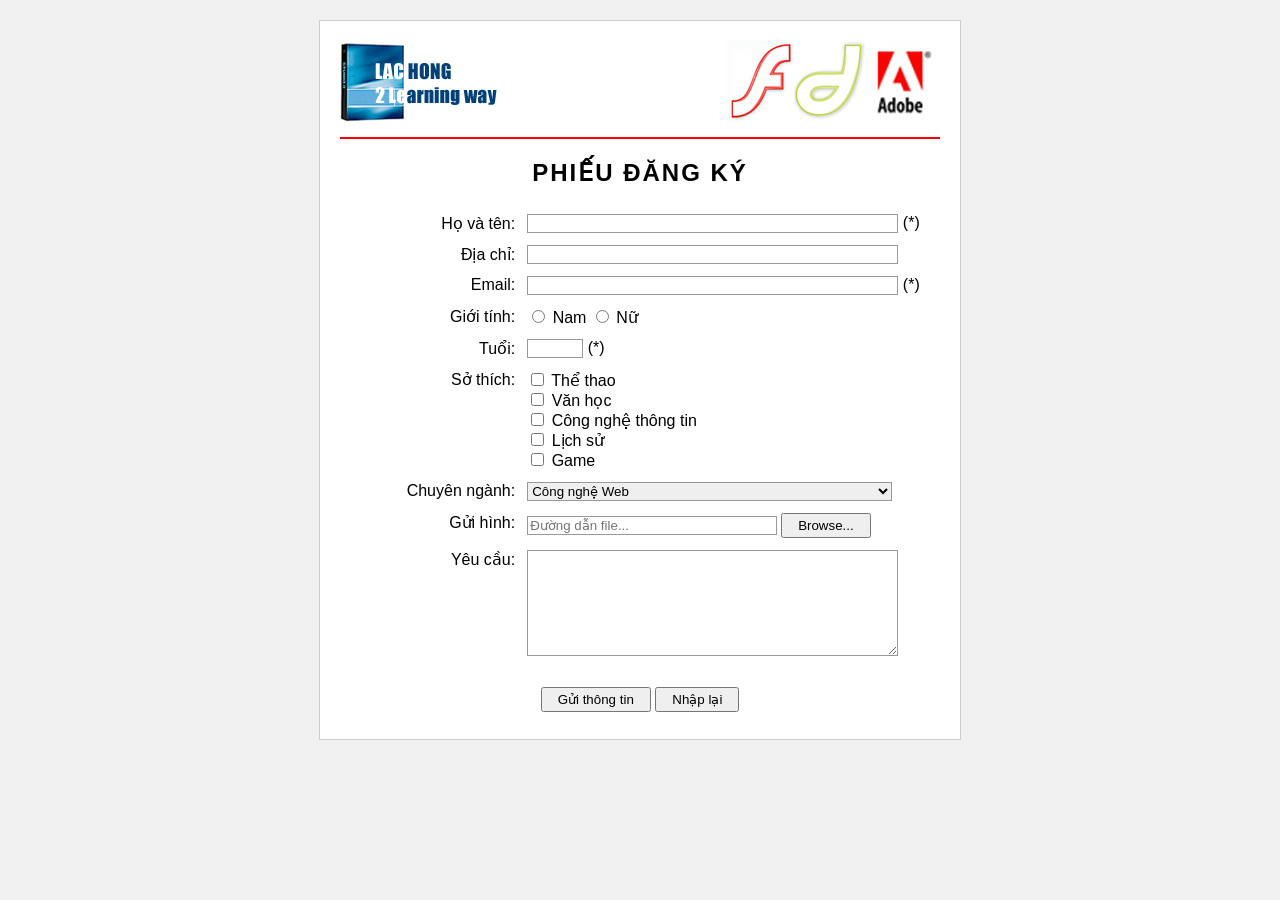
<file: Bai 1_5_PhieuDangKy/index.html>
<!DOCTYPE html>
<html lang="vi">
<head>
    <meta charset="UTF-8">
    <title>Phiếu Đăng Ký</title>
    <style>
        body {
            font-family: Arial, sans-serif;
            background-color: #f0f0f0;
        }
        .form-container {
            width: 600px;
            margin: 20px auto;
            background-color: white;
            border: 1px solid #ccc;
            padding: 20px;
        }
        .header-logo {
            display: flex;
            justify-content: space-between;
            align-items: center;
            border-bottom: 2px solid red;
            padding-bottom: 10px;
            margin-bottom: 20px;
        }
        h2 {
            text-align: center;
            text-transform: uppercase;
            letter-spacing: 2px;
        }
        table {
            width: 100%;
        }
        td {
            padding: 5px;
            vertical-align: top;
        }
        .label-cell {
            width: 30%;
            text-align: right;
            font-weight: normal;
        }
        input[type="text"], input[type="email"], select, textarea {
            width: 90%;
            border: 1px solid #999;
        }
        textarea {
            height: 100px;
        }
        .btn-group {
            text-align: center;
            padding-top: 20px;
        }
        button {
            padding: 3px 15px;
            cursor: pointer;
        }
        .required {
            color: black;
        }
    </style>
</head>
<body>

<div class="form-container">
    <div style="background-image: url("Images/logo_bg.gif"); background-size: 100% 100%;" class="header-logo">
        <div  style="font-weight: bold; color: #0056b3;" ><img src="Images/lachong.gif" width="162" height="80" alt=""/></div>
        <div style="font-style: italic; color: red; font-size: 24px; font-weight: bold;"><img src="Images/Flash.gif" width="67" height="80" alt=""/><img src="Images/dreamweaver.gif" width="72" height="80" alt=""/><img src="Images/adobe.gif" width="74" height="80" alt=""/></div>
    </div>

    <h2>PHIẾU ĐĂNG KÝ</h2>

    <form action="#" method="post">
        <table>
            <tr>
                <td class="label-cell">Họ và tên:</td>
                <td>
                    <input type="text" name="fullname" required>
                    <span class="required">(*)</span>
                </td>
            </tr>

            <tr>
                <td class="label-cell">Địa chỉ:</td>
                <td><input type="text" name="address"></td>
            </tr>

            <tr>
                <td class="label-cell">Email:</td>
                <td>
                    <input type="email" name="email" required>
                    <span class="required">(*)</span>
                </td>
            </tr>

            <tr>
                <td class="label-cell">Giới tính:</td>
                <td>
                    <input type="radio" name="gender" value="Nam" id="nam"> <label for="nam">Nam</label>
                    <input type="radio" name="gender" value="Nu" id="nu"> <label for="nu">Nữ</label>
                </td>
            </tr>

            <tr>
                <td class="label-cell">Tuổi:</td>
                <td>
                    <input type="text" name="age" style="width: 50px;" required>
                    <span class="required">(*)</span>
                </td>
            </tr>

            <tr>
                <td class="label-cell">Sở thích:</td>
                <td>
                    <input type="checkbox" name="hobby" value="thethao"> Thể thao <br>
                    <input type="checkbox" name="hobby" value="vanhoc"> Văn học <br>
                    <input type="checkbox" name="hobby" value="it"> Công nghệ thông tin <br>
                    <input type="checkbox" name="hobby" value="lichsu"> Lịch sử <br>
                    <input type="checkbox" name="hobby" value="game"> Game
                </td>
            </tr>

            <tr>
                <td class="label-cell">Chuyên ngành:</td>
                <td>
                    <select name="major">
                        <option value="web">Công nghệ Web</option>
                        <option value="app">Thiết kế Web</option>
                        <option value="network">Lập trình Web</option>
                    </select>
                </td>
            </tr>

            <tr>
                <td class="label-cell">Gửi hình:</td>
                <td>
                    <input type="text" style="width: 60%;" placeholder="Đường dẫn file...">
                    <button type="button">Browse...</button>
                </td>
            </tr>

            <tr>
                <td class="label-cell">Yêu cầu:</td>
                <td>
                    <textarea name="request"></textarea>
                </td>
            </tr>

            <tr>
                <td colspan="2" class="btn-group">
                    <button type="submit">Gửi thông tin</button>
                    <button type="reset">Nhập lại</button>
                </td>
            </tr>
        </table>
    </form>
</div>

</body>
</html>
</file>
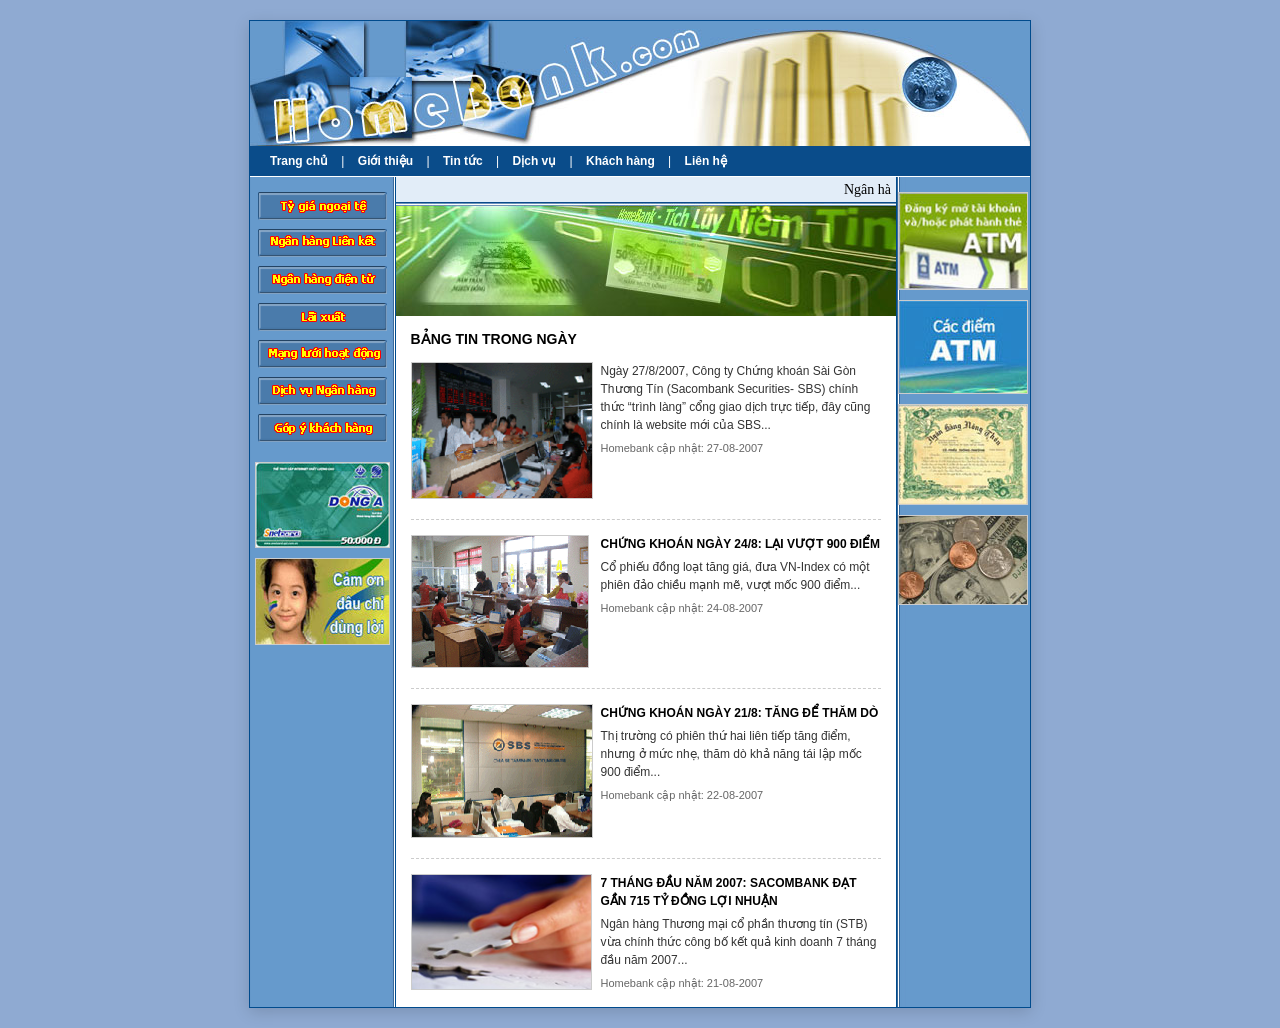
<file: Bai 2.7 - Homebanks/index.html>
<!DOCTYPE html PUBLIC "-//W3C//DTD XHTML 1.0 Transitional//EN" "http://www.w3.org/TR/xhtml1/DTD/xhtml1-transitional.dtd">
<html xmlns="http://www.w3.org/1999/xhtml">
<head>
<meta http-equiv="Content-Type" content="text/html; charset=utf-8" />
<title>Homebank.com - Cổng thông tin tài chính ngân hàng</title>
<style type="text/css">
<!--
body {
	background-color: #8faad2;
	margin: 0px;
	padding: 20px 0px;
	font-family: Arial, Helvetica, sans-serif;
	font-size: 12px;
	color: #333333;
}
a {
	color: #0a4c8a;
	text-decoration: none;
}
a:hover {
	text-decoration: underline;
}
.menu-link {
	color: #ffffff !important;
	text-decoration: none;
	font-weight: bold;
	font-size: 12px;
	padding: 0px 10px;
}
.menu-link:hover {
	text-decoration: underline;
}
.news-title {
	font-weight: bold;
	color: #000000;
	font-size: 12px;
	text-transform: uppercase;
	margin-bottom: 5px;
}
.news-date {
	font-size: 11px;
	color: #666666;
	margin-top: 5px;
}
.marquee-text {
	font-family: "Times New Roman", Helvetica, sans-serif;
	font-size: 14px;
	color: #000000;
}
-->
</style>
</head>

<body>
<table width="780" border="0" align="center" cellpadding="0" cellspacing="0" style="background-color: #ffffff; border: 1px solid #004b8d; box-shadow: 0px 4px 15px rgba(0,0,0,0.15);">
  <!-- Header Banner -->
  <tr>
    <td colspan="3" valign="top">
      <table width="780" border="0" cellspacing="0" cellpadding="0">
        <tr>
          <td width="146"><img src="Images/banner_01.jpg" width="146" height="125" border="0" style="display: block;" alt="Homebank Logo Left" /></td>
          <td width="178"><img src="Images/banner_02.jpg" width="178" height="125" border="0" style="display: block;" alt="Homebank Logo Center-Left" /></td>
          <td width="154"><img src="Images/banner_03.jpg" width="154" height="125" border="0" style="display: block;" alt="Homebank Logo Center" /></td>
          <td width="168"><img src="Images/banner_04.jpg" width="168" height="125" border="0" style="display: block;" alt="Homebank Logo Center-Right" /></td>
          <td width="134"><img src="Images/banner_05.jpg" width="134" height="125" border="0" style="display: block;" alt="Homebank Logo Right" /></td>
        </tr>
      </table>
    </td>
  </tr>
  
  <!-- Navigation Menu Bar -->
  <tr>
    <td colspan="3" bgcolor="#0a4c8a" height="30" align="left" style="padding-left: 10px; border-bottom: 1px solid #ffffff;">
      <a href="#" class="menu-link">Trang chủ</a> <span style="color: #ffffff;">|</span>
      <a href="#" class="menu-link">Giới thiệu</a> <span style="color: #ffffff;">|</span>
      <a href="#" class="menu-link">Tin tức</a> <span style="color: #ffffff;">|</span>
      <a href="#" class="menu-link">Dịch vụ</a> <span style="color: #ffffff;">|</span>
      <a href="#" class="menu-link">Khách hàng</a> <span style="color: #ffffff;">|</span>
      <a href="#" class="menu-link">Liên hệ</a>
    </td>
  </tr>
  
  <!-- Marquee Scroll -->
  <!-- Main Content Area -->
  <tr>
    <!-- Left Column (width 146) -->
    <td width="146" valign="top" background="Images/nen_trai.gif" style="padding: 15px 0px; text-align: center;">
      <table width="129" border="0" align="center" cellpadding="0" cellspacing="0">
        <tr>
          <td align="center" style="padding-bottom: 8px;">
            <a href="#"><img src="Images/tygia.gif" width="129" height="28" border="0" alt="Tỷ giá ngoại tệ" /></a>
          </td>
        </tr>
        <tr>
          <td align="center" style="padding-bottom: 8px;">
            <a href="#"><img src="Images/ngan_hang_lienket.gif" width="129" height="29" border="0" alt="Ngân hàng Liên kết" /></a>
          </td>
        </tr>
        <tr>
          <td align="center" style="padding-bottom: 8px;">
            <a href="#"><img src="Images/ngan_hang_dien_tu.gif" width="129" height="29" border="0" alt="Ngân hàng điện tử" /></a>
          </td>
        </tr>
        <tr>
          <td align="center" style="padding-bottom: 8px;">
            <a href="#"><img src="Images/lai_xuat.gif" width="129" height="29" border="0" alt="Lãi xuất" /></a>
          </td>
        </tr>
        <tr>
          <td align="center" style="padding-bottom: 8px;">
            <a href="#"><img src="Images/Mang_luoi.gif" width="129" height="29" border="0" alt="Mạng lưới hoạt động" /></a>
          </td>
        </tr>
        <tr>
          <td align="center" style="padding-bottom: 8px;">
            <a href="#"><img src="Images/Dich_vu.gif" width="129" height="29" border="0" alt="Dịch vụ Ngân hàng" /></a>
          </td>
        </tr>
        <tr>
          <td align="center" style="padding-bottom: 20px;">
            <a href="#"><img src="Images/gop_y.gif" width="129" height="29" border="0" alt="Góp ý khách hàng" /></a>
          </td>
        </tr>
        <tr>
          <td align="center" style="padding-bottom: 10px;">
            <a href="#"><img src="Images/Dong_a.jpg" width="133" height="84" border="0" style="border: 1px solid #cccccc;" alt="Dong A Card" /></a>
          </td>
        </tr>
        <tr>
          <td align="center">
            <a href="#"><img src="Images/cam_on.jpg" width="133" height="85" border="0" style="border: 1px solid #cccccc;" alt="Cam on" /></a>
          </td>
        </tr>
      </table>
    </td>
    
    <!-- Middle Column (width 500) -->
    <td width="500" valign="top" style="background-color: #ffffff; padding: 0px 0px 15px 0px; border-left: 1px solid #004b8d; border-right: 1px solid #004b8d;">
      <!-- Top banner image (500 width) -->
      <table width="500" border="0" cellspacing="0" cellpadding="0">
		  <td colspan="3" bgcolor="#e2edf8" height="25" style="border-bottom: 1px solid #0a4c8a; padding: 0px 5px; vertical-align: middle;">
      <marquee direction="left" scrollamount="3" class="marquee-text">
        Ngân hàng Thương mại cổ phần thương tín (STB) vừa chính thức công bố kết quả kinh doanh 7 tháng đầu năm 2007...
      </marquee>
    </td>
        <tr>
          <td width="178"><img src="Images/tich_luy_01.jpg" width="178" height="113" border="0" style="display: block;" alt="Tích lũy niềm tin 1" /></td>
          <td width="154"><img src="Images/tich_luy_02.jpg" width="154" height="113" border="0" style="display: block;" alt="Tích lũy niềm tin 2" /></td>
          <td width="168"><img src="Images/tich_luy_03.jpg" width="168" height="113" border="0" style="display: block;" alt="Tích lũy niềm tin 3" /></td>
        </tr>
      </table>
      
      <!-- Section title -->
      <table width="470" border="0" align="center" cellpadding="0" cellspacing="0" style="margin-top: 15px; margin-bottom: 15px;">
        <tr>
          <td style="font-family: Arial, Helvetica, sans-serif; font-size: 14px; font-weight: bold; color: #000000; text-transform: uppercase;">
            BẢNG TIN TRONG NGÀY
          </td>
        </tr>
      </table>
      
      <!-- News List -->
      <table width="470" border="0" align="center" cellpadding="0" cellspacing="0">
        <!-- News 1: SBS Ra mat website moi -->
        <tr>
          <td valign="top" style="padding-bottom: 20px;">
            <table width="100%" border="0" cellspacing="0" cellpadding="0">
              <tr>
                <td width="190" valign="top" align="left">
                  <img src="Images/dang_ky.gif" width="180" height="135" border="0" style="border: 1px solid #cccccc;" alt="Sacombank Securities SBS" />
                </td>
                <td valign="top" style="font-family: Arial, Helvetica, sans-serif; font-size: 12px; line-height: 18px; color: #333333;">
                  Ngày 27/8/2007, Công ty Chứng khoán Sài Gòn Thương Tín (Sacombank Securities- SBS) chính thức “trình làng” cổng giao dịch trực tiếp, đây cũng chính là website mới của SBS...
                  <div class="news-date">Homebank cập nhật: 27-08-2007</div>
                </td>
              </tr>
            </table>
          </td>
        </tr>
        
        <!-- News 2: Chung khoan ngay 24/8 -->
        <tr>
          <td valign="top" style="padding-bottom: 20px; border-top: 1px dashed #cccccc; padding-top: 15px;">
            <table width="100%" border="0" cellspacing="0" cellpadding="0">
              <tr>
                <td width="190" valign="top" align="left">
                  <img src="Images/giao_dich.gif" width="176" height="131" border="0" style="border: 1px solid #cccccc;" alt="Giao dich chung khoan" />
                </td>
                <td valign="top" style="font-family: Arial, Helvetica, sans-serif; font-size: 12px; line-height: 18px; color: #333333;">
                  <div class="news-title">CHỨNG KHOÁN NGÀY 24/8: LẠI VƯỢT 900 ĐIỂM</div>
                  Cổ phiếu đồng loạt tăng giá, đưa VN-Index có một phiên đảo chiều mạnh mẽ, vượt mốc 900 điểm...
                  <div class="news-date">Homebank cập nhật: 24-08-2007</div>
                </td>
              </tr>
            </table>
          </td>
        </tr>
        
        <!-- News 3: Chung khoan ngay 21/8 -->
        <tr>
          <td valign="top" style="padding-bottom: 20px; border-top: 1px dashed #cccccc; padding-top: 15px;">
            <table width="100%" border="0" cellspacing="0" cellpadding="0">
              <tr>
                <td width="190" valign="top" align="left">
                  <img src="Images/nhan_vien.gif" width="180" height="132" border="0" style="border: 1px solid #cccccc;" alt="Thi truong chung khoan" />
                </td>
                <td valign="top" style="font-family: Arial, Helvetica, sans-serif; font-size: 12px; line-height: 18px; color: #333333;">
                  <div class="news-title">CHỨNG KHOÁN NGÀY 21/8: TĂNG ĐỂ THĂM DÒ</div>
                  Thị trường có phiên thứ hai liên tiếp tăng điểm, nhưng ở mức nhẹ, thăm dò khả năng tái lập mốc 900 điểm...
                  <div class="news-date">Homebank cập nhật: 22-08-2007</div>
                </td>
              </tr>
            </table>
          </td>
        </tr>

        <!-- News 4: Sacombank dat 715 ty loi nhuan -->
        <tr>
          <td valign="top" style="border-top: 1px dashed #cccccc; padding-top: 15px;">
            <table width="100%" border="0" cellspacing="0" cellpadding="0">
              <tr>
                <td width="190" valign="top" align="left">
                  <img src="Images/peace.JPG" width="179" height="114" border="0" style="border: 1px solid #cccccc;" alt="Sacombank loi nhuan" />
                </td>
                <td valign="top" style="font-family: Arial, Helvetica, sans-serif; font-size: 12px; line-height: 18px; color: #333333;">
                  <div class="news-title">7 THÁNG ĐẦU NĂM 2007: SACOMBANK ĐẠT GẦN 715 TỶ ĐỒNG LỢI NHUẬN</div>
                  Ngân hàng Thương mại cổ phần thương tín (STB) vừa chính thức công bố kết quả kinh doanh 7 tháng đầu năm 2007...
                  <div class="news-date">Homebank cập nhật: 21-08-2007</div>
                </td>
              </tr>
            </table>
          </td>
        </tr>
      </table>
    </td>
    
    <!-- Right Column (width 134) -->
    <td width="134" valign="top" background="Images/nen_phai.gif" style="padding: 15px 0px; text-align: center;">
      <table width="128" border="0" align="center" cellpadding="0" cellspacing="0">
        <tr>
          <td align="center" style="padding-bottom: 10px;">
            <a href="#"><img src="Images/phat_hanh_ATM.jpg" width="128" height="96" border="0" style="border: 1px solid #cccccc; display: block;" alt="Đăng ký mở tài khoản" /></a>
          </td>
        </tr>
        <tr>
          <td align="center" style="padding-bottom: 10px;">
            <a href="#"><img src="Images/ATM.jpg" width="128" height="92" border="0" style="border: 1px solid #cccccc; display: block;" alt="Các điểm ATM" /></a>
          </td>
        </tr>
        <tr>
          <td align="center" style="padding-bottom: 10px;">
            <a href="#"><img src="Images/cophieu.jpg" width="128" height="99" border="0" style="border: 1px solid #cccccc; display: block;" alt="Cổ phiếu" /></a>
          </td>
        </tr>
        <tr>
          <td align="center">
            <a href="#"><img src="Images/dola.jpg" width="128" height="88" border="0" style="border: 1px solid #cccccc; display: block;" alt="Tỷ giá Đô la" /></a>
          </td>
        </tr>
      </table>
    </td>
  </tr>
</table>
</body>
</html>
</file>
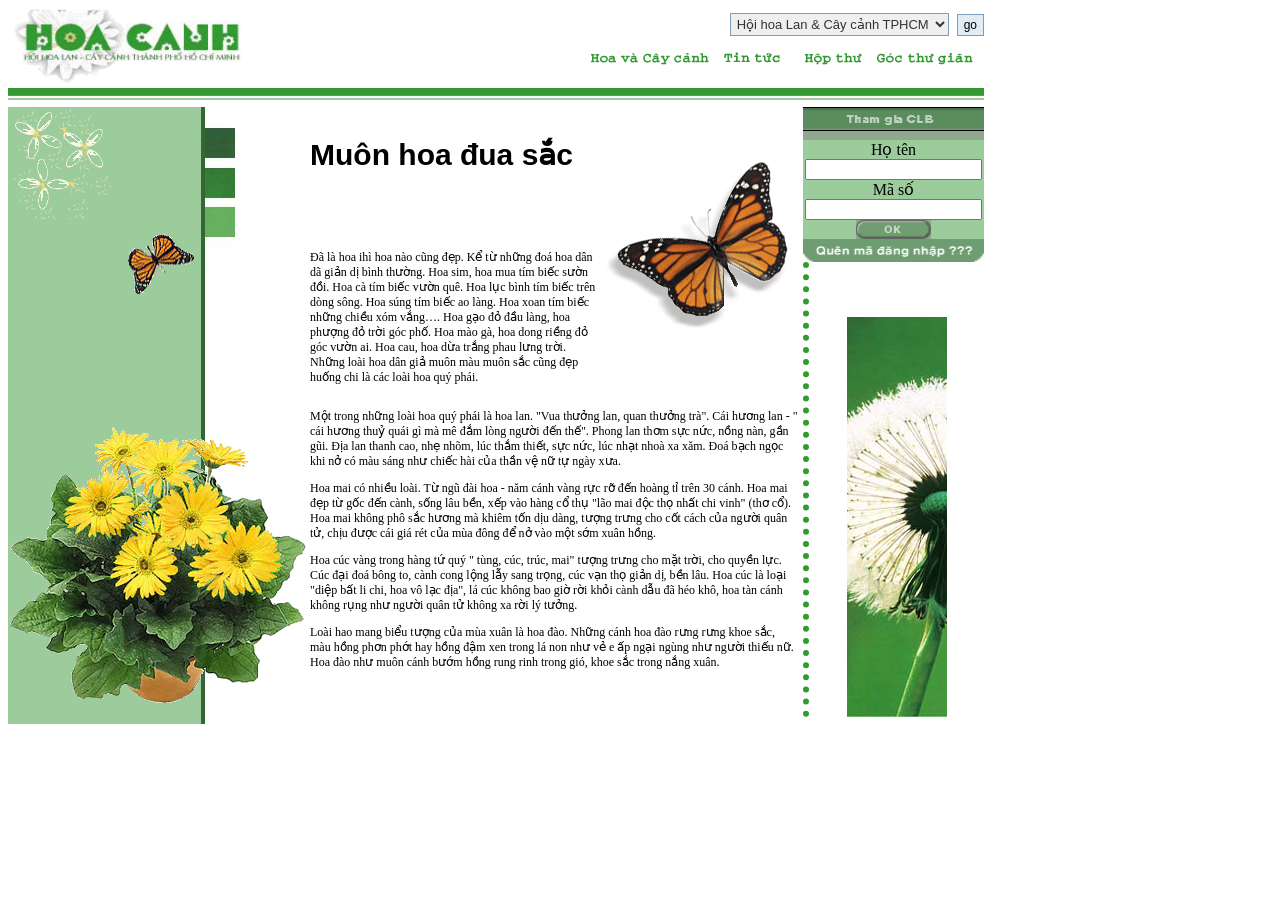
<file: bai 2_2_Hoacanh/index.html>
<!DOCTYPE html PUBLIC "-//W3C//DTD XHTML 1.0 Transitional//EN" "http://www.w3.org/TR/xhtml1/DTD/xhtml1-transitional.dtd">
<html xmlns="http://www.w3.org/1999/xhtml">
<head>
<meta http-equiv="Content-Type" content="text/html; charset=utf-8" />
<title>Untitled Document</title>
<link href="style.css" rel="stylesheet" type="text/css" />
<style>
/* Thêm một chút CSS để định dạng Combo Box và nút Go cho đẹp giống ảnh mẫu */
.combo-box {
    font-family: Arial, sans-serif;
    font-size: 13px;
    color: #333;
    padding: 2px;
    border: 1px solid #7f9db9;
    vertical-align: middle;
}
.btn-go {
    font-family: Arial, sans-serif;
    font-size: 12px;
    height: 22px;
    border: 1px solid #7f9db9;
    background: #e2ecf5;
    cursor: pointer;
    vertical-align: middle;
    margin-left: 4px;
}
</style>
</head>

<body>
<table width="976" border="0" cellspacing="0" cellpadding="0">
  <tr>
    <td colspan="2"><img src="images/logo.gif" width="236" height="78" /></td>
    <td colspan="2" align="right" valign="top" style="padding-top: 5px;">
        <form id="form_search" name="form_search" method="post" action="" style="margin-bottom: 15px;">
            <select name="select_club" class="combo-box">
                <option value="lan_caycanh">Hội hoa Lan & Cây cảnh TPHCM</option>
                </select>
            <input type="submit" name="go" id="go" value="go" class="btn-go" />
        </form>
        
        <img src="images/n_hoavacc.gif" width="135" height="17" /><img src="images/n_ttuc.gif" width="70" height="17" /><img src="images/n_hopthu.gif" width="83" height="17" /><img src="images/n_hvien.gif" width="112" height="17" />
    </td>
  </tr>
  <tr class="nen">
    <td width="197" height="21">&nbsp;</td>
    <td width="105">&nbsp;</td>
    <td width="493">&nbsp;</td>
    <td width="181">&nbsp;</td>
  </tr>
  <tr>
    <td height="617" valign="top" bgcolor="#9CCC9C" class="bienphai" style="position: relative;"><img src="images/tintuc_bientrai.gif" width="150" height="112" /><img src="images/Hoavang.gif" width="300" height="300" style="position:absolute; top:50%;left:0%;" /></td>
    <td valign="top"><img src="images/mau.jpg" width="30" height="150" /><img src="images/buom1.gif" width="66" height="61" alt="" style="position:absolute; top: 26%; left: 10%"/></td>
    <td valign="top"><table width="99%" border="0" cellspacing="0" cellpadding="0">
      <tr>
        <td width="59%" height="259" valign="top"><p class="tieude">Muôn  hoa đua sắc</p>
        <br />
        <br />
          <p class="noidung">Đã là hoa  ihì hoa nào cũng đẹp. Kể từ những đoá hoa dân dã giản dị bình thường. Hoa sim,  hoa mua tím biếc sườn đồi. Hoa cà tím biếc vườn quê. Hoa lục bình tím biếc trên  dòng sông. Hoa súng tím biếc ao làng. Hoa xoan tím biếc những chiều xóm vắng….  Hoa gạo đỏ đầu làng, hoa phượng đỏ trời góc phố. Hoa mào gà, hoa dong riềng đỏ  góc vườn ai. Hoa cau, hoa dừa trắng phau lưng trời. Những loài hoa dân giả muôn  màu muôn sắc cũng đẹp huống chi là các loài hoa quý phái.</p></td>
        <td width="41%" align="right" valign="middle"><img src="images/buom4.gif" width="200" height="191" /></td>
      </tr>
      <tr>
        <td height="319" colspan="2" valign="top"><p class="noidung">Một trong  những loài hoa quý phái là hoa lan. &quot;Vua thưởng lan, quan thưởng  trà&quot;. Cái hương lan - &quot; cái hương thuỷ quái gì mà mê đắm lòng người  đến thế&quot;. Phong lan thơm sực nức, nồng nàn, gần gũi. Địa lan thanh cao,  nhẹ nhõm, lúc thắm thiết, sực nức, lúc nhạt nhoà xa xăm. Đoá bạch ngọc khi nở  có màu sáng như chiếc hài của thần vệ nữ tự ngày xưa.</p>
          <p class="noidung">Hoa mai có  nhiều loài. Từ ngũ đài hoa - năm cánh vàng rực rỡ đến hoàng tỉ trên 30 cánh.  Hoa mai đẹp từ gốc đến cành, sống lâu bền, xếp vào hàng cổ thụ &quot;lão mai  độc thọ nhất chi vinh&quot; (thơ cổ). Hoa mai không phô sắc hương mà khiêm tốn  dịu dàng, tượng trưng cho cốt cách của người quân tử, chịu được cái giá rét của  mùa đông để nở vào một sớm xuân hồng.</p>
          <p class="noidung">Hoa cúc  vàng trong hàng tứ quý &quot; tùng, cúc, trúc, mai&quot; tượng trưng cho mặt  trời, cho quyền lực. Cúc đại đoá bông to, cành cong lộng lẫy sang trọng, cúc  vạn thọ giản dị, bền lâu. Hoa cúc là loại &quot;diệp bất li chi, hoa vô lạc  địa&quot;, lá cúc không bao giờ rời khỏi cành dẫu đã héo khô, hoa tàn cánh  không rụng như người quân tử không xa rời lý tưởng. </p>
          <p class="noidung">Loài hao  mang biểu tượng của mùa xuân là hoa đào. Những cánh hoa đào rưng rưng khoe sắc,  màu hồng phơn phớt hay hồng đậm xen trong lá non như vẻ e ấp ngại ngùng như  người thiếu nữ. Hoa đào như muôn cánh bướm hồng rung rinh trong gió, khoe sắc  trong nắng xuân. </p></td>
        </tr>
    </table></td>
    <td valign="top"><table width="100%" border="0" cellspacing="0" cellpadding="0">
      <tr>
        <td height="42" align="center" bgcolor="#9CCC9C"><form id="form1" name="form1" method="post" action="">
          <img src="images/thamgia.gif" width="100%" height="33" />
          
          <label for="textfield">Họ tên</label>
          <input type="text" name="textfield" id="textfield" />
          <br>
          <label for="textfield2">Mã số</label>
          <input type="text" name="textfield2" id="textfield2" />
          <br />
          <img src="images/ok.gif" width="75" height="19" /><br />
          <img src="images/quen.gif" width="100%" height="23" /><br />
        </form></td>
      </tr>
      <tr>
        <td height="455" align="center" valign="bottom" class="vien"><img src="images/h2.jpg" width="100" height="400" /></td>
      </tr>
    </table></td>
  </tr>
</table>
</body>
</html>
</file>
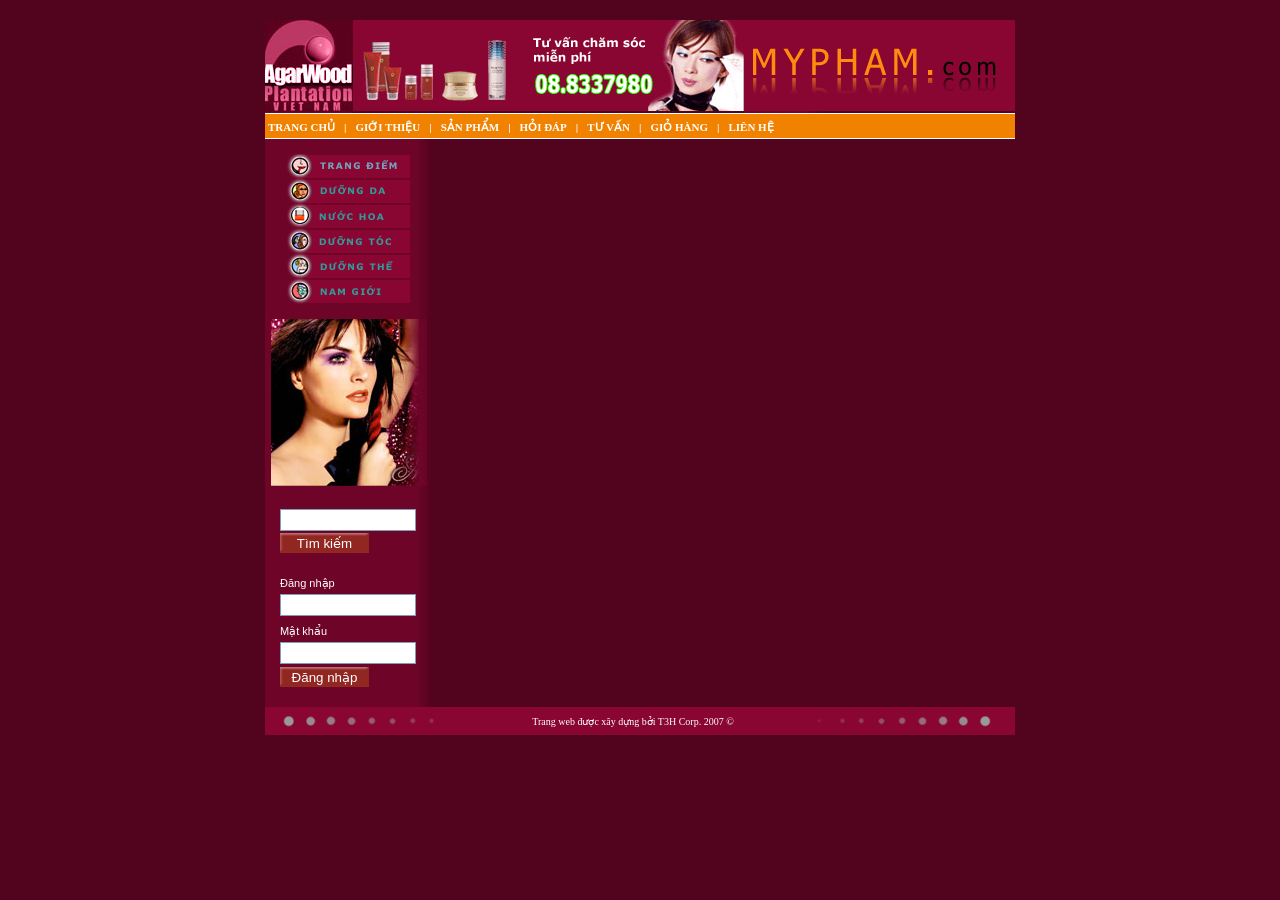
<file: Bai 2_4_Mypham/index.html>
<!DOCTYPE html>
<html lang="vi">
<head>
    <meta charset="UTF-8">
    <title>Mỹ phẩm Coréana - Trang chủ</title>
    <link rel="stylesheet" type="text/css" href="css.css" />
</head>
<body>
    <table width="750" border="0" align="center" cellpadding="0" cellspacing="0" bgcolor="#52031e" style="margin-top: 20px; margin-bottom: 20px;">
        <!-- Header Row -->
        <tr>
            <td colspan="2">
                <table width="750" border="0" cellspacing="0" cellpadding="0">
                    <tr>
                        <td width="88"><img src="Images/logo.jpg" width="88" height="93" alt="Logo" style="display: block;" /></td>
                        <td width="391"><img src="Images/banner.gif" width="391" height="93" alt="Banner" style="display: block;" /></td>
                        <td width="271"><img src="Images/my_pham.gif" width="271" height="93" alt="Mỹ phẩm" style="display: block;" /></td>
                    </tr>
                </table>
            </td>
        </tr>
        
        <!-- Menu Row -->
        <tr>
            <td colspan="2">
                <table width="750" border="0" cellspacing="0" cellpadding="0">
                    <tr>
                        <td class="bien">
                            <a href="index.html">TRANG CHỦ</a>
                            <span class="menu-separator">|</span>
                            <a href="gioithieu.html">GIỚI THIỆU</a>
                            <span class="menu-separator">|</span>
                            <a href="sanpham.html">SẢN PHẨM</a>
                            <span class="menu-separator">|</span>
                            <a href="#">HỎI ĐÁP</a>
                            <span class="menu-separator">|</span>
                            <a href="#">TƯ VẤN</a>
                            <span class="menu-separator">|</span>
                            <a href="#">GIỎ HÀNG</a>
                            <span class="menu-separator">|</span>
                            <a href="#">LIÊN HỆ</a>
                        </td>
                    </tr>
                </table>
            </td>
        </tr>
        
        <!-- Content Row -->
        <tr>
            <!-- Left Sidebar -->
            <td width="168" valign="top" class="nen" style="padding-bottom: 20px;">
                <!-- Rollover Menus -->
                <div style="padding-top: 15px; padding-left: 20px;">
                    <a href="#"><img src="Images/trang_diem.gif" width="126" height="25" border="0" alt="Trang điểm" style="display: block; margin-bottom: 0px;" onmouseover="this.src='Images/trang_diem_over.gif'" onmouseout="this.src='Images/trang_diem.gif'" /></a>
                    <a href="#"><img src="Images/duong_da.gif" width="126" height="25" border="0" alt="Dưỡng da" style="display: block; margin-bottom: 0px;" onmouseover="this.src='Images/duong_da_over.gif'" onmouseout="this.src='Images/duong_da.gif'" /></a>
                    <a href="#"><img src="Images/nuoc_hoa.gif" width="126" height="25" border="0" alt="Nước hoa" style="display: block; margin-bottom: 0px;" onmouseover="this.src='Images/nuoc_hoa_over.gif'" onmouseout="this.src='Images/nuoc_hoa.gif'" /></a>
                    <a href="#"><img src="Images/duong_toc.gif" width="126" height="25" border="0" alt="Dưỡng tóc" style="display: block; margin-bottom: 0px;" onmouseover="this.src='Images/duong_toc_over.gif'" onmouseout="this.src='Images/duong_toc.gif'" /></a>
                    <a href="#"><img src="Images/duong_the.gif" width="126" height="25" border="0" alt="Dưỡng thể" style="display: block; margin-bottom: 0px;" onmouseover="this.src='Images/duong_the_over.gif'" onmouseout="this.src='Images/duong_the.gif'" /></a>
                    <a href="#"><img src="Images/nam_gioi.gif" width="126" height="25" border="0" alt="Nam giới" style="display: block; margin-bottom: 0px;" onmouseover="this.src='Images/nam_gioi_over.gif'" onmouseout="this.src='Images/nam_gioi.gif'" /></a>
                </div>
                
                <!-- Tuong trung Image -->
                <div style="padding-top: 15px; padding-left: 6px;">
                    <img src="Images/tuongtrung.jpg" width="156" height="167" alt="Tượng trưng" style="display: block;" />
                </div>
                
                <!-- Search Box -->
                <form action="" method="post" style="margin: 0; padding: 0;">
                    <div style="padding-top: 20px; padding-left: 15px;">
                        <input type="text" name="txtSearch" class="input-box" style="margin-bottom: 2px;" /><br />
                        <input type="submit" name="btnSearch" value="Tìm kiếm" class="nut" style="width: 89px; height: 20px; border: 0; cursor: pointer; text-align: center;" />
                    </div>
                </form>
                
                <!-- Login Box -->
                <form action="" method="post" style="margin: 0; padding: 0;">
                    <div style="padding-top: 20px; padding-left: 15px; padding-right: 15px;">
                        <span class="form-label">Đăng nhập</span><br />
                        <input type="text" name="txtUsername" class="input-box" /><br />
                        <span class="form-label">Mật khẩu</span><br />
                        <input type="password" name="txtPassword" class="input-box" style="margin-bottom: 3px;" /><br />
                        <input type="submit" name="btnLogin" value="Đăng nhập" class="nut" style="width: 89px; height: 20px; border: 0; cursor: pointer; text-align: center;" />
                    </div>
                </form>
            </td>
            
            <!-- Right Content Column -->
            <td width="582" valign="top" class="noidung" style="padding-top: 20px; padding-right: 20px; padding-bottom: 20px;">
                <!-- Homepage Content (Blank in template, but can have a welcoming title and subtitle) -->
                
          </td>
        </tr>
        
        <!-- Footer Row -->
        <tr>
            <td colspan="2">
                <table width="750" border="0" cellspacing="0" cellpadding="0" bgcolor="#52031e">
                    <tr>
                        <td width="185"><img src="Images/vien_01.gif" width="185" height="28" alt="Viền trái" style="display: block;" /></td>
                        <td align="center" bgcolor="#8A0632"class="footer" ; vertical-align: middle;">Trang web được xây dựng bởi T3H Corp. 2007 &copy;</td>
                        <td width="199"><img src="Images/vien_02.gif" width="199" height="28" alt="Viền phải" style="display: block;" /></td>
                    </tr>
                </table>
            </td>
        </tr>
    </table>
</body>
</html>
</file>
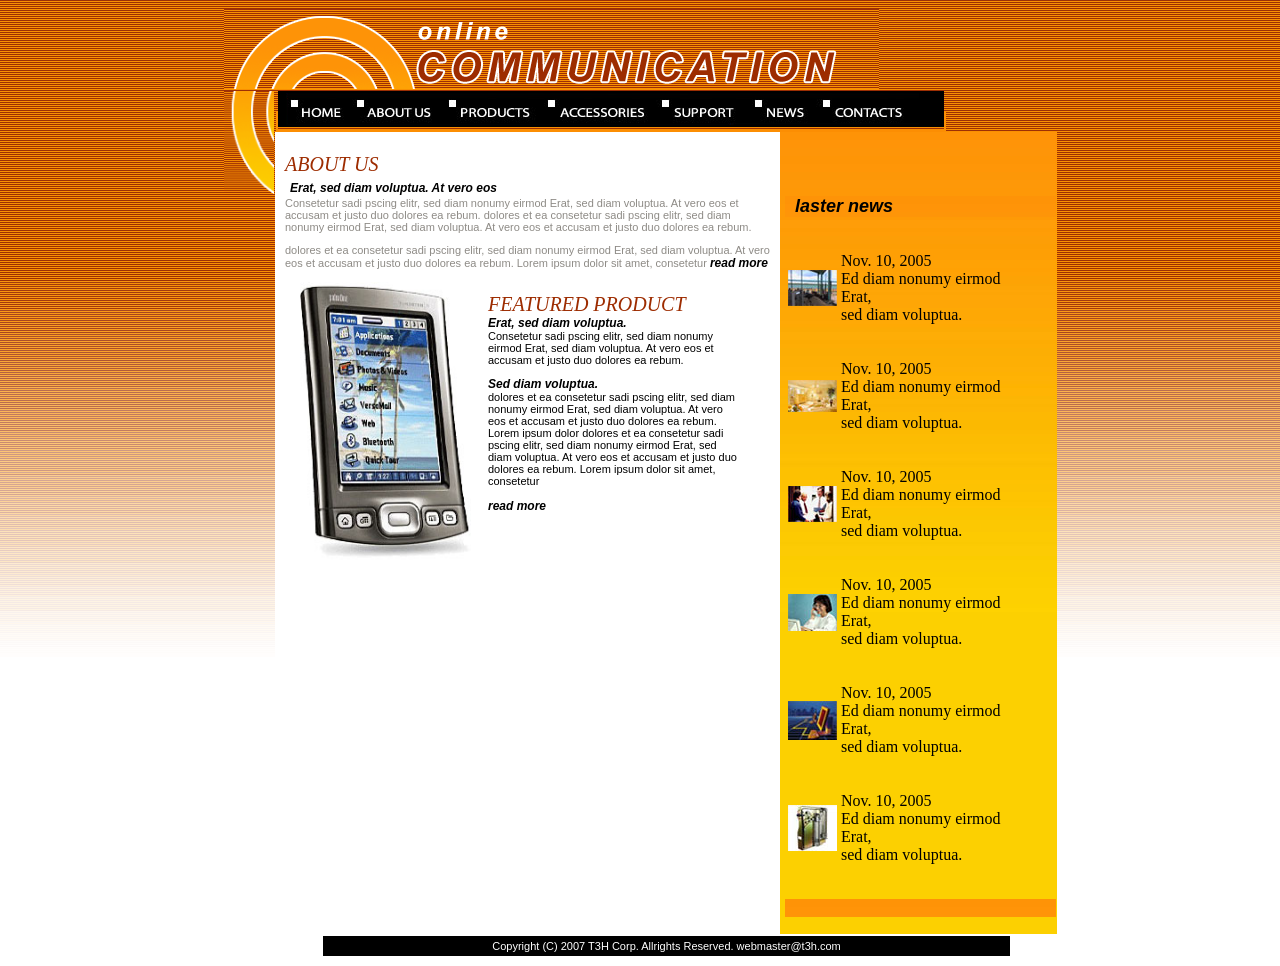
<file: BAI1/index.html>
<!DOCTYPE html PUBLIC "-//W3C//DTD XHTML 1.0 Transitional//EN" "http://www.w3.org/TR/xhtml1/DTD/xhtml1-transitional.dtd">
<html xmlns="http://www.w3.org/1999/xhtml">
<head>
<meta http-equiv="Content-Type" content="text/html; charset=utf-8" />
<title>Untitled Document</title>
<style type="text/css">
body {
	background-color: #FFF;
	background-image: url(Images/bg.gif);
	background-repeat: repeat-x;
}
body,td,th {
	color: #000;
}
.nen_chuyen_sac {
	background-image:url(Images/bg_chuyensac.jpg);
	background-color:#FCD001;
	padding-left:5px;
	background-repeat: repeat-x;
}
.noidung {
font-family:arial;
font-size:11px;
color:#8e8b86;
padding-left:10px;
padding-right:10px;
padding-top:10px;
background-color:#FFFFFF;
}
.border {
border:#fc8e03 2px solid;
}
.tieude_01 {
 font-family:Verdana;
 font-size:20px;
 font-style:italic;
 color:#9d2c00;
 }
 .tieude_02 {
	font-family: arial;
	font-size: 12px;
	color: #000000;
	font-style: italic;
	font-weight: bold;
 }
 .tieude_03 {
 font-family:arial;
 font-size:11px;
 color:#9d2c00;
 }
 .tieude_04 {
 font-family:arial;
 font-size:11px;
 color:#FFFFFF;
 }
 .tieude_05 {
 font-family:arial;
 font-size:18px;
 font-style:italic;
 font-weight:bold;
 color:#000000;
 padding-left:5px;
 }
</style>
</head>

<body >
<table width="834" border="0" align="center" cellspacing="0">
  <tr>
    <td colspan="3"><img src="Images/logo_01.gif" width="192" height="80" /><img src="Images/banner.gif" width="463" height="80" /></td>
  </tr>
  <tr>
    <td width="50" rowspan="2" valign="top"><img src="Images/logo_02.gif" width="50" height="103" /></td>
    <td colspan="2"><span class="border"><img src="Images/home.gif" width="79" height="36" /><img src="Images/about_us.gif" width="92" height="36" /><img src="Images/products.gif" width="99" height="36" /><img src="Images/Accessories.gif" width="114" height="36" /><img src="Images/support.gif" width="76" height="36" /><img src="Images/news.gif" width="85" height="36" /><img src="Images/contact_us.gif" width="121" height="36" /></span></td>
  </tr>
  <tr>
    <td width="498" height="159" valign="top" class="noidung"><p><span class="tieude_01"> ABOUT US </span><br />
        <span class="tieude_05"><span class="tieude_02">Erat, sed diam voluptua. At vero eos </span></span><br /> 
    Consetetur sadi pscing elitr, sed diam nonumy eirmod Erat, sed diam voluptua. At vero eos et accusam et justo duo dolores ea rebum.  dolores et ea consetetur sadi pscing elitr, sed diam nonumy eirmod Erat, sed diam voluptua. At vero eos et accusam et justo duo dolores ea rebum.</p>
      <p>dolores et ea consetetur sadi pscing elitr, sed diam nonumy eirmod Erat, sed diam voluptua. At vero eos et accusam et justo duo dolores ea rebum. Lorem ipsum dolor sit amet, consetetur <span class="tieude_02">read more</span>      
      <table width="453" border="0" cellspacing="0">
        <tr>
          <td width="200" height="113"><img src="Images/phone.jpg" width="193" height="287" /></td>
          <td width="249" valign="top" bgcolor="#FFFFFF"><p><span class="tieude_01">FEATURED PRODUCT</span><BR />
              <span class="tieude_02">Erat, sed diam voluptua.</span><BR /> Consetetur sadi pscing elitr, sed diam nonumy eirmod Erat, sed diam voluptua. At vero eos et accusam et justo duo dolores ea rebum.  </p>
          <p><span class="tieude_02">Sed diam voluptua.</span><BR /> 
            dolores et ea consetetur sadi pscing elitr, sed diam nonumy eirmod Erat, sed diam voluptua. At vero eos et accusam et justo duo dolores ea rebum. Lorem ipsum dolor   dolores et ea consetetur sadi pscing elitr, sed diam nonumy eirmod Erat, sed diam voluptua. At vero eos et accusam et justo duo dolores ea rebum. Lorem ipsum dolor sit amet, consetetur   </p>
          <p class="tieude_02">read more</p></td> 
          
        </tr>
      </table>      <p>
      </td>
    <td width="280" valign="top" class="nen_chuyen_sac"><p class="tieude_01">&nbsp;
    <p class="nen_chuyen_sac"><span class="tieude_05">laster news</span></p>
   
    <table width="249" height="267" border="0" >
      <tr>
        <td width="49"><img src="Images/icon_01.jpg" width="49" height="36" /></td>
        <td width="190"><p>Nov. 10, 2005<BR />Ed diam nonumy eirmod  Erat,<BR />sed diam voluptua.</p></td>
      </tr>
      <tr>
        <td height="37"><img src="Images/icon_02.jpg" width="49" height="32" /></td>
         <td width="190"><p>Nov. 10, 2005<BR />Ed diam nonumy eirmod  Erat,<BR />sed diam voluptua.</p></td>
      </tr>
      <tr>
        <td><img src="Images/icon_03.jpg" width="49" height="36" /></td>
        <td width="190"><p>Nov. 10, 2005<BR />Ed diam nonumy eirmod  Erat,<BR />sed diam voluptua.</p></td>
      </tr>
      <tr>
        <td><img src="Images/icon_04.jpg" width="49" height="37" /></td>
         <td width="190"><p>Nov. 10, 2005<BR />Ed diam nonumy eirmod  Erat,<BR />sed diam voluptua.</p></td>
      </tr>
      <tr>
        <td><img src="Images/icon_05.jpg" width="49" height="39" /></td>
         <td width="190"><p>Nov. 10, 2005<BR />Ed diam nonumy eirmod  Erat,<BR />sed diam voluptua.</p></td>
      </tr>
      <tr>
        <td><img src="Images/icon_06.jpg" width="49" height="46" /></td>
         <td width="190"><p>Nov. 10, 2005<BR />Ed diam nonumy eirmod  Erat,<BR />sed diam voluptua.</p></td>
      </tr>
    </table>
    <p class="nen_chuyen_sac">&nbsp;</p></td>
  </tr>
  <tr></tr>
</table>
<table width="744" border="0
" align="center" >
  <tr>
    <td width="49">&nbsp;</td>
    <td width="685" align="center" bgcolor="#000000" class="tieude_04">Copyright (C) 2007 T3H Corp. Allrights Reserved. webmaster@t3h.com</td>
  </tr>
</table>
</body>
</html>
</file>
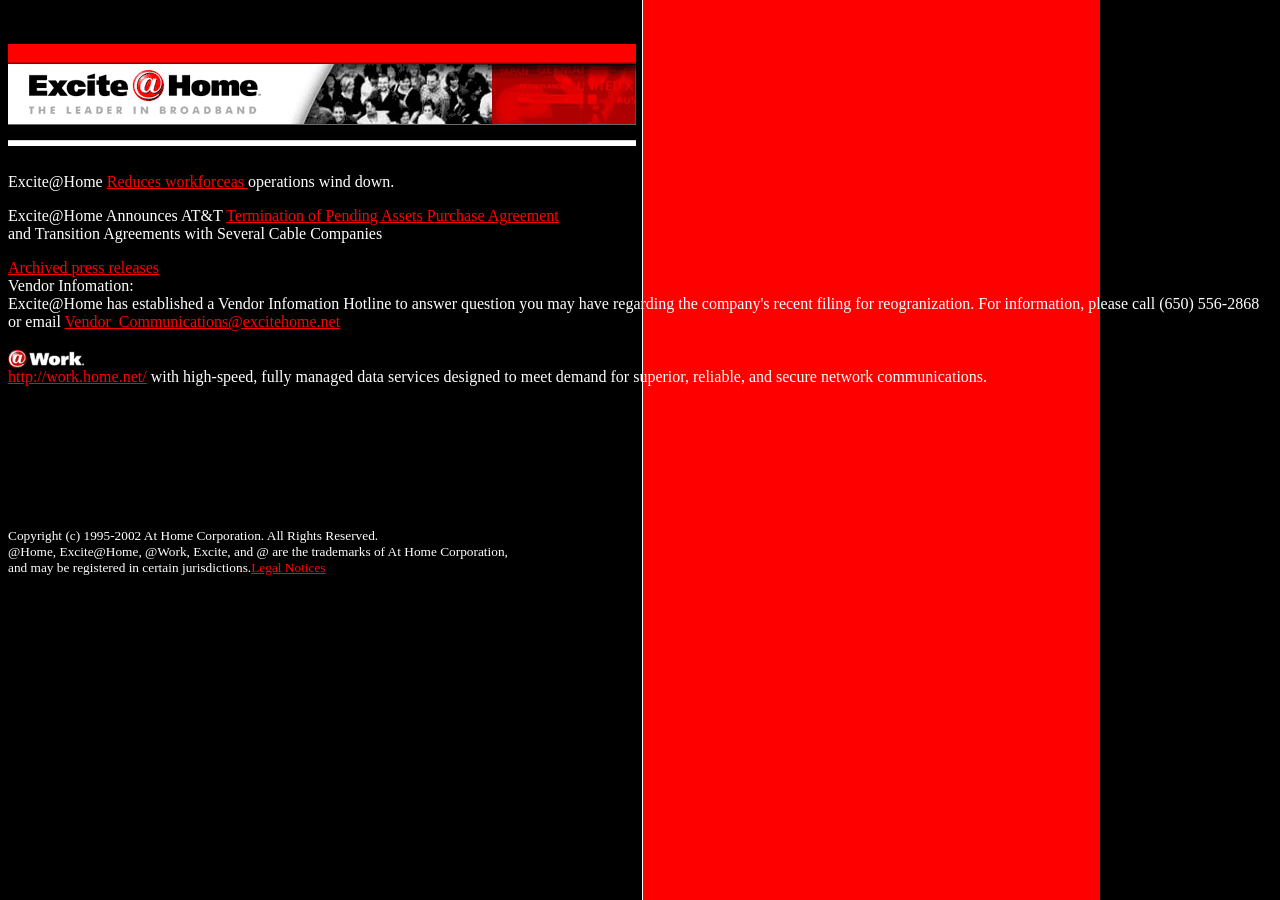
<file: Bai1_2_Excite/index.html>
<html>
<head>
<title>Excite</title>
<body background = "IMAGES/BACKGR.GIF" text = "#fff" link = "#f00" >
<br> 
<br>
<img src = "IMAGES/Banner.gif">
<p>Excite@Home <a href="#"> Reduces workforceas </a> operations wind down.</p>
<p>Excite@Home Announces AT&T <a href="#">Termination of Pending Assets Purchase Agreement</a> <br> and Transition Agreements with Several Cable Companies</p>
<a href="#">Archived press releases</a> <br>
Vendor Infomation:<br>Excite@Home has established a Vendor Infomation Hotline to answer question you may have regarding the company's recent filing for reogranization. For information, please call (650) 556-2868 <br> 
or email <a href="Vendor_Communications@excitehome.net">Vendor_Communications@excitehome.net</a>
<br>
<br><img src = "IMAGES/WORK.GIF">
<br> <a href="http://work.home.net/"> http://work.home.net/</a> with high-speed, fully managed data services designed to meet demand for superior, reliable, and secure network communications.
<br>
<br>
<br>
<br>
<br>
<br><br><br>
<p><small>Copyright (c) 1995-2002 At Home Corporation. All Rights Reserved.<br> 
@Home, Excite@Home, @Work, Excite, and @ are the trademarks of At Home Corporation, <br> and may be registered in certain jurisdictions.<a href="#">Legal Notices</a><small></p>
</body>
</head>
</html>
</file>
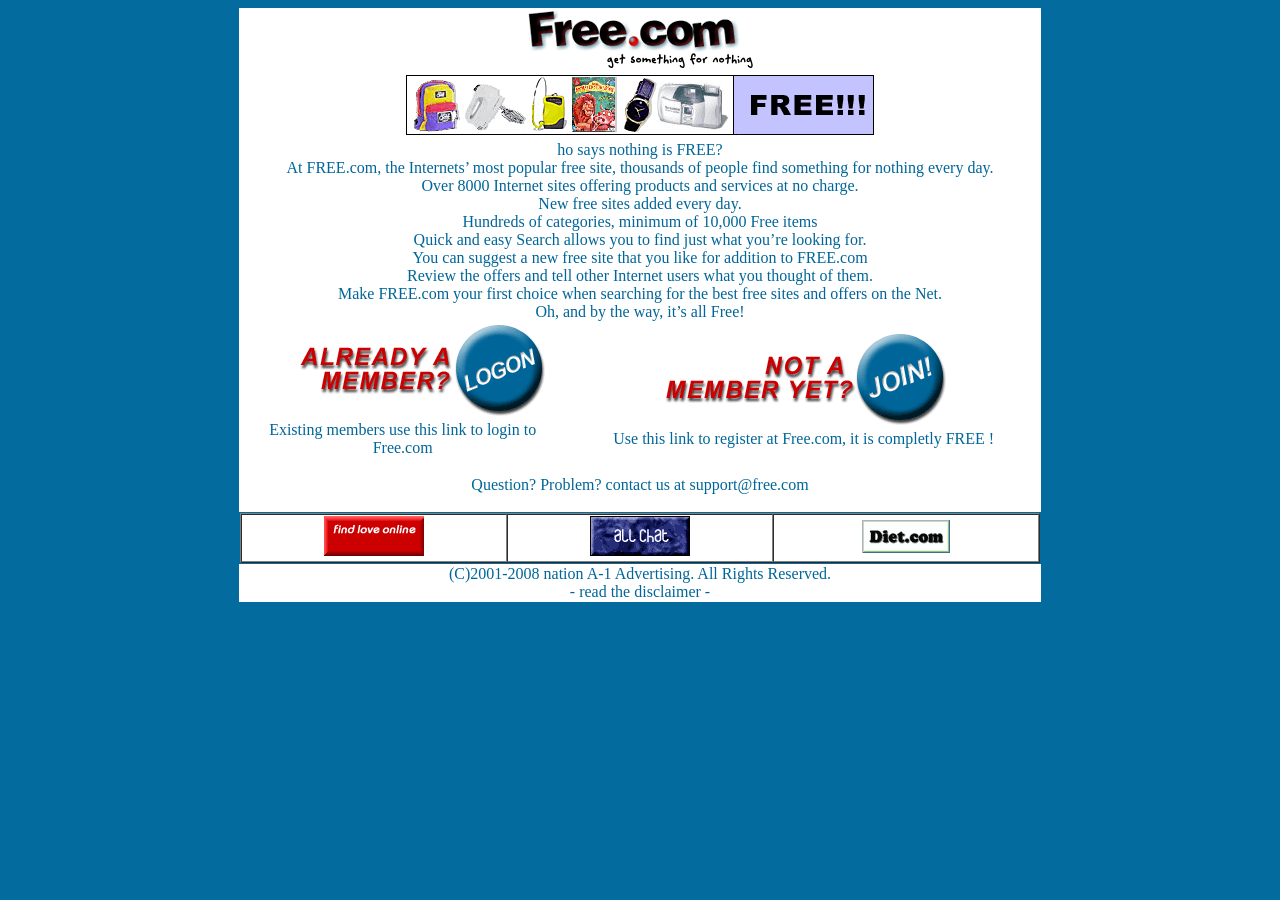
<file: Bai1_3_Free/index.html>
<!doctype html>
<html>
<head>
<meta charset="utf-8">
<title>:FREE SITE:</title>
</head>
<body bgcolor="#046B9F" text=#006699 link="#FFFFFF">
	<table width="800" border="0" align="center" cellspacing="0" >
  <tbody>
    <tr>
      <td colspan="2" align="center" bgcolor=#FFFFFF><img src="IMAGES/logo.gif" width="228" height="60" alt=""/></td>
    </tr>
    <tr>
      <td colspan="2" align="center" bgcolor=#FFFFFF><img src="IMAGES/free.gif" width="468" height="60" alt=""/></td>
    </tr>
    <tr align="center" valign="middle" bgcolor=#FFFFFF>
      <td colspan="2">ho says nothing is FREE?<br>
        At FREE.com, the Internets’ most popular free site, thousands of people find something for nothing every day.<br>
        Over 8000 Internet sites offering products and services at no charge.<br>
        New free sites added every day.<br>
        Hundreds of categories, minimum of 10,000 Free items<br>
        Quick and easy Search allows you to find just what you’re looking for.<br>
        You can suggest a new free site that you like for addition to FREE.com<br>
        Review the offers and tell other Internet users what you thought of them.<br>
        Make FREE.com your first choice when searching for the best free sites and offers on the Net.<br>
      Oh, and by the way, it’s all Free!<br></td>
    </tr>
    <tr>
      <td width="200" align="center" bgcolor=#FFFFFF><img src="IMAGES/LOGON.GIF" width="287" height="94" alt=""/> <br> Existing members use this link to login to Free.com</td>
      <td width="417" align="center" bgcolor=#FFFFFF><img src="IMAGES/JOIN.GIF" width="287" height="94" alt=""/><br> Use this link to register at Free.com, it is completly FREE !</td> 
    </tr>
    <tr>
      <td height="52" colspan="2" align="center" bgcolor=#FFFFFF>Question? Problem? contact us at support@free.com</td>
    </tr>
    <tr>
      <td colspan="2"><table width="800" border="1" cellspacing="0">
        <tbody>
          <tr align="center" >
            <td width="259" bgcolor=#FFFFFF><img src="IMAGES/singles.gif" width="100" height="40" alt=""/></td>
            <td width="260" bgcolor=#FFFFFF><img src="IMAGES/chat.gif" width="100" height="40" alt=""/></td>
            <td width="259" bgcolor=#FFFFFF><img src="IMAGES/diet.gif" width="88" height="33" alt=""/></td>
          </tr>
        </tbody>
      </table></td>
    </tr>
    <tr>
      <td colspan="2" align="center" bgcolor=#FFFFFF>(C)2001-2008 nation A-1 Advertising. All Rights Reserved.<br>
      - read the disclaimer -</td>
    </tr>
  </tbody>
</table>

</body>
</html>
</file>
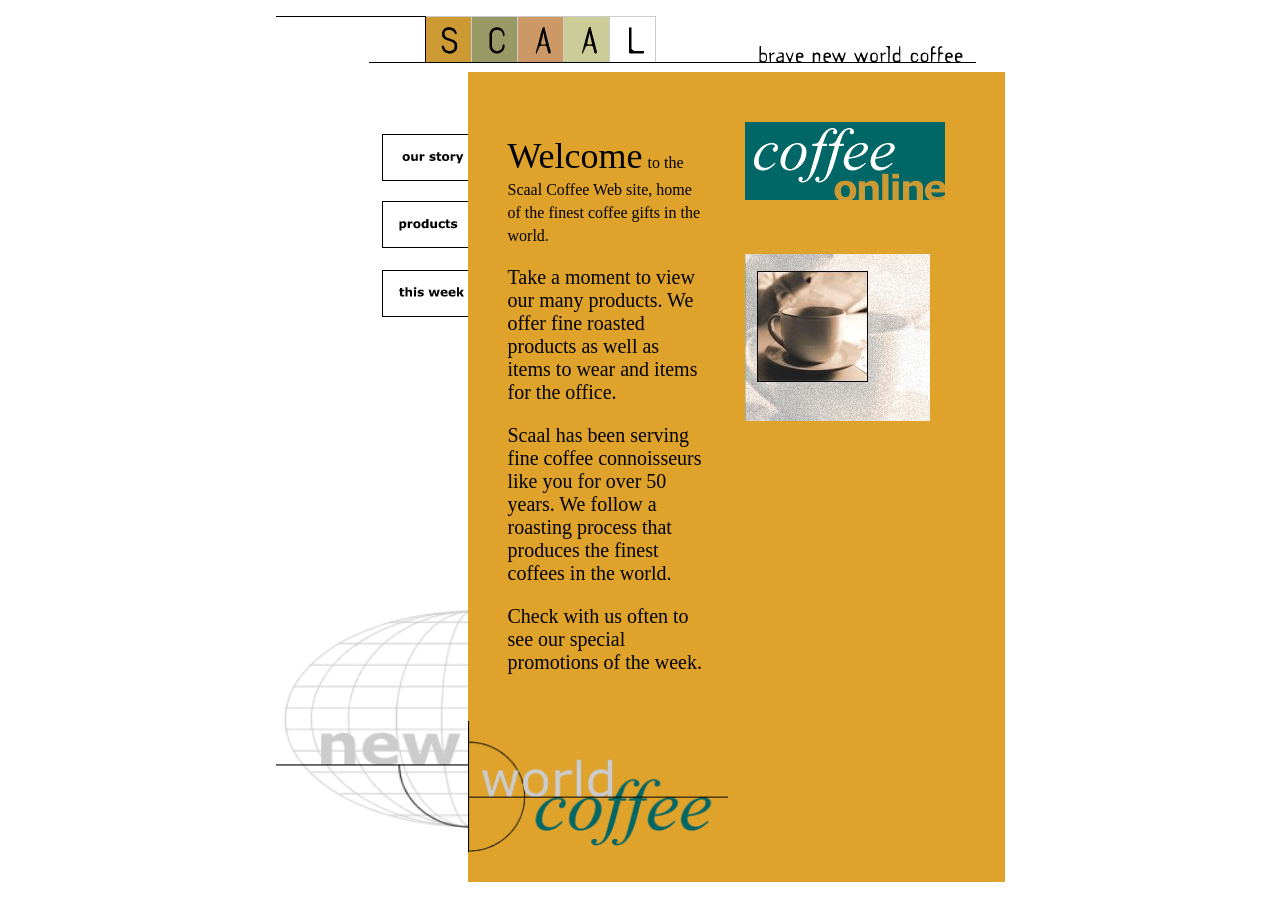
<file: Bai1_4_Scaal/index.html>
<!doctype html>
<html>
<head>
<meta charset="utf-8">
<title>Scaal</title>
</head>
<body>
	<table width="729" border="0" align="center" cellpadding="0" cellspacing="0">
  <tbody>
    <tr>
      <td colspan="3"><img src="Images/logo_scaal.gif" width="700" height="60" alt=""/></td>
    </tr>
    <tr>
      <td width="184" rowspan="2"><table width="184" height="719" border="0" cellpadding="0" cellspacing="0">
        <tbody>
          <tr>
            <td width="180" height="485" align="right" valign="top"><p><a href="story.html"><img src="Images/ourstory_up.gif" width="86" height="47" alt=""/></a></p>
              <p><a href="#"><img src="Images/products_up.gif" width="86" height="47" alt=""/></a></p>
              <h3><a href="#"><img src="Images/thisweek_up.gif" width="86" height="47" alt=""/></a></h3></td>
          </tr>
          <tr>
            <td height="232" align="right"><img src="Images/logo_globe_a.gif" width="192" height="220" alt=""/></td>
          </tr>
        </tbody>
      </table></td>
      <td width="277" height="560" cellspacing = "0" valign="top" bgcolor="#DFA32B"><blockquote>
        <p style="font-size: 20px">&nbsp;</p>
        <p style="font-size: 20px"><span style="font-size: 36px">Welcome</span> <span style="font-size: 16px">to the Scaal Coffee Web site, home of the finest coffee gifts in the world.</span></p>
        <p style="font-size: 20px">Take a moment to view our many products. We offer fine roasted products as well as items to wear and items for the office.</p>
        <p style="font-size: 20px">Scaal has been serving fine coffee connoisseurs like you for over 50 years. We follow a roasting process that produces the finest coffees in the world.</p>
        <p style="font-size: 20px">Check with us often to see our special promotions of the week.</p>
      </blockquote>      </td>
      <td width="260" valign="top" bgcolor="#DFA32B"><p>&nbsp;</p>
      <p><img src="Images/coffee_online.gif" width="200" height="78" alt=""/></p>
      <p>&nbsp;</p>
      <p><img src="Images/cup.jpg" width="185" height="167" alt=""/></p></td>
    </tr>
    <tr>
      <td height="188" align="left" valign="middle" bgcolor="#DFA32B"><img src="Images/logo_globe_b.gif" width="260" height="131" alt=""/></td>
      <td bgcolor="#DFA32B">&nbsp;</td>
    </tr>
  </tbody>
</table>

</body>
</html>
</file>
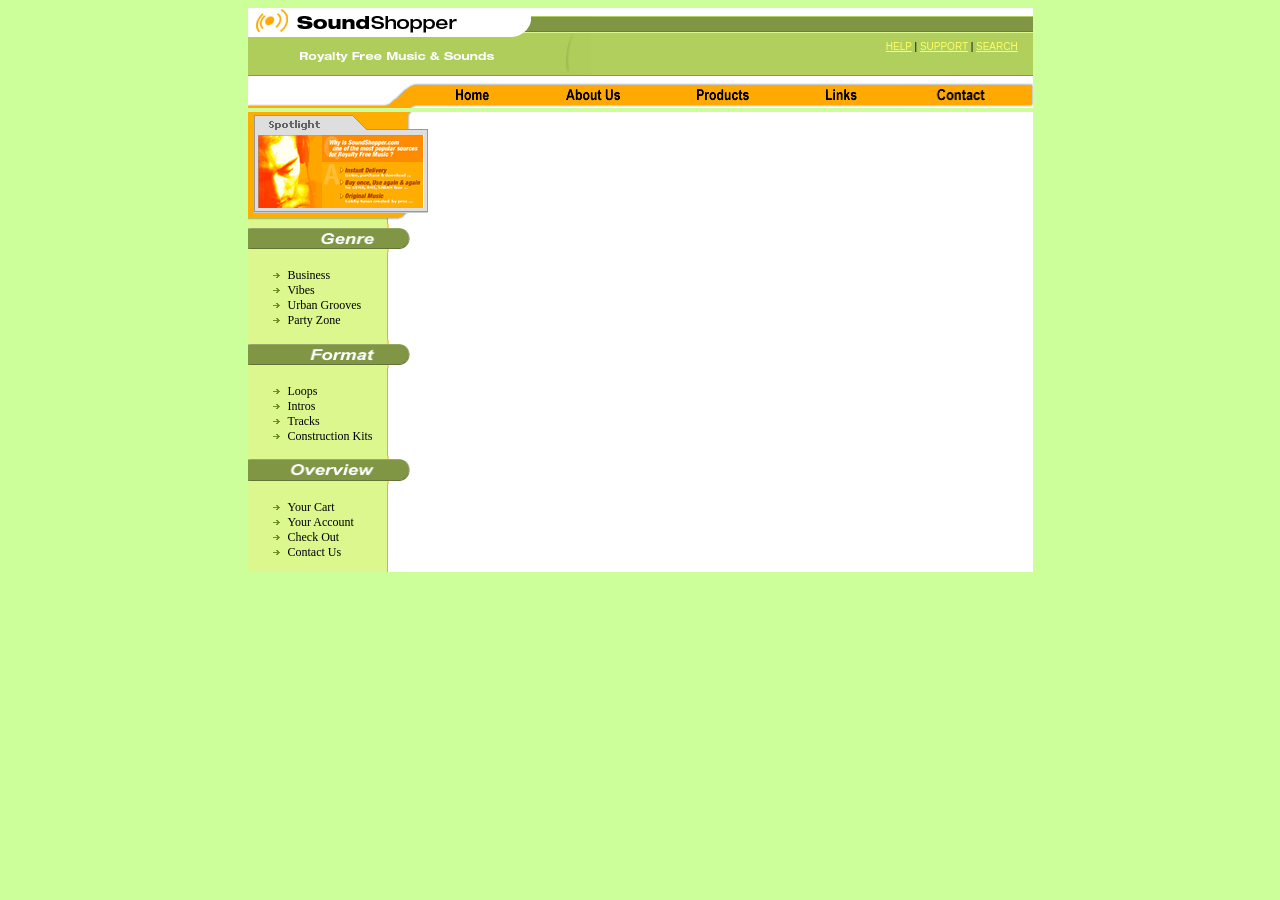
<file: Bai5/index.html>
<!DOCTYPE html>
<html>
<head>
<meta charset="utf-8">
<title>SoundShopper - Royalty Free Music & Sounds</title>
<style type="text/css">
a:link {
	color: #FF6;
}
a:visited {
	color: #03C;
}
a:hover {
	color: #FF6;
}
</style>
<script type="text/javascript">
function MM_preloadImages() { //v3.0
  var d=document; if(d.images){ if(!d.MM_p) d.MM_p=new Array();
    var i,j=d.MM_p.length,a=MM_preloadImages.arguments; for(i=0; i<a.length; i++)
    if (a[i].indexOf("#")!=0){ d.MM_p[j]=new Image; d.MM_p[j++].src=a[i];}}
}

function MM_swapImgRestore() { //v3.0
  var i,x,a=document.MM_sr; for(i=0;a&&i<a.length&&(x=a[i])&&x.oSrc;i++) x.src=x.oSrc;
}

function MM_findObj(n, d) { //v4.01
  var p,i,x;  if(!d) d=document; if((p=n.indexOf("?"))>0&&parent.frames.length) {
    d=parent.frames[n.substring(p+1)].document; n=n.substring(0,p);}
  if(!(x=d[n])&&d.all) x=d.all[n]; for (i=0;!x&&i<d.forms.length;i++) x=d.forms[i][n];
  for(i=0;!x&&d.layers&&i<d.layers.length;i++) x=MM_findObj(n,d.layers[i].document);
  if(!x && d.getElementById) x=d.getElementById(n); return x;
}

function MM_swapImage() { //v3.0
  var i,j=0,x,a=MM_swapImage.arguments; document.MM_sr=new Array; for(i=0;i<(a.length-2);i+=3)
   if ((x=MM_findObj(a[i]))!=null){document.MM_sr[j++]=x; if(!x.oSrc) x.oSrc=x.src; x.src=a[i+2];}
}
</script>
</head>

<body bgcolor="#CCFF9A" onLoad="MM_preloadImages('Images/home_over.gif','Images/about_over.gif','Images/Product_over.gif','Images/link_over.gif','Images/contact_over.gif')">

<table width="785" border="0" align="center" cellpadding="0" cellspacing="0">

    <!-- Banner -->
    <tr>
        <td background="Images/banner_bg.gif" height="68">

          <table width="100%" border="0" cellpadding="0" cellspacing="0">
                <tr>
                    <td width="44%" height="74" valign="top">
                        <img src="Images/Logo.gif" width="343" height="68" alt="SoundShopper Logo">
                    </td>

                    <td width="56%" align="right" valign="middle">
                        <font face="Arial" size="1">
                            <a href="#">HELP</a> |
                            <a href="#">SUPPORT</a> |
                            <a href="#">SEARCH</a>
                        </font>
                        &nbsp;&nbsp;&nbsp;
                    </td>
            </tr>
          </table>

      </td>
    </tr>

    <!-- Menu ngang -->
    <tr>

        <td>

            <table width="785" border="0" cellpadding="0" cellspacing="0">

                <tr valign="top">

                    <td width="185">
                        <img src="Images/corner.gif" width="185" height="26">
                    </td>

                    <td width="91">
                        <a href="index.html">
                            <img src="Images/home_up.gif" alt="Home" width="91" height="26" id="Image1" onMouseOver="MM_swapImage('Image1','','Images/home_over.gif',1)" onMouseOut="MM_swapImgRestore()" border="0">
                        </a>
                    </td>

                    <td width="131">
                        <a href="about.html">
                            <img src="Images/about_up.gif" alt="About" width="131" height="26" id="Image2" onMouseOver="MM_swapImage('Image2','','Images/about_over.gif',1)" onMouseOut="MM_swapImgRestore()" border="0">
                        </a>
                    </td>

                    <td width="134">
                        <a href="products.html">
                            <img src="Images/Product_up.gif" alt="Products" width="134" height="26" id="Image3" onMouseOver="MM_swapImage('Image3','','Images/Product_over.gif',1)" onMouseOut="MM_swapImgRestore()" border="0">
                        </a>
                    </td>

                    <td width="109">
                      <a href="#">
                            <img src="Images/link_up.gif" alt="Links" width="109" height="26" id="Image4" onMouseOver="MM_swapImage('Image4','','Images/link_over.gif',1)" onMouseOut="MM_swapImgRestore()" border="0">
                        </a>
                    </td>

                    <td width="135">
                        <a href="contact.html">
                            <img src="Images/contact_up.gif" alt="Contact" width="135" height="26" id="Image5" onMouseOver="MM_swapImage('Image5','','Images/contact_over.gif',1)" onMouseOut="MM_swapImgRestore()" border="0">
                        </a>
                    </td>

              </tr>

          </table>

      </td>

    </tr>

    <!-- Nội dung -->
    <tr>

        <!-- Cột trái -->
        <td>

          <table width="785" border="0" cellpadding="0" cellspacing="0">

                <tr valign="top">

                    <td width="186" background="Images/background.gif">

                        <img src="Images/spotlight.gif" width="185" height="108"><br>

                        <img src="Images/Genre.gif" width="186" height="28"><br>

<ul style="list-style-image:url(Images/Arrow.gif); font-size:12px;">
    <li>Business</li>
    <li>Vibes</li>
    <li>Urban Grooves</li>
    <li>Party Zone</li>
</ul>

<img src="Images/Format.gif" width="186" height="28"><br>

<ul style="list-style-image:url(Images/Arrow.gif); font-size:12px;">
    <li>Loops</li>
    <li>Intros</li>
    <li>Tracks</li>
    <li>Construction Kits</li>
</ul>

<img src="Images/Overview.gif" width="186" height="28"><br>

<ul style="list-style-image:url(Images/Arrow.gif); font-size:12px;">
    <li>Your Cart</li>
    <li>Your Account</li>
    <li>Check Out</li>
    <li>Contact Us</li>
</ul>

                    <!-- Nội dung phải -->
                    <td width="599" bgcolor="#FFFFFF">&nbsp;</td>

                </tr>

            </table>

      </td>

    </tr>

</table>

</body>
</html>
</file>
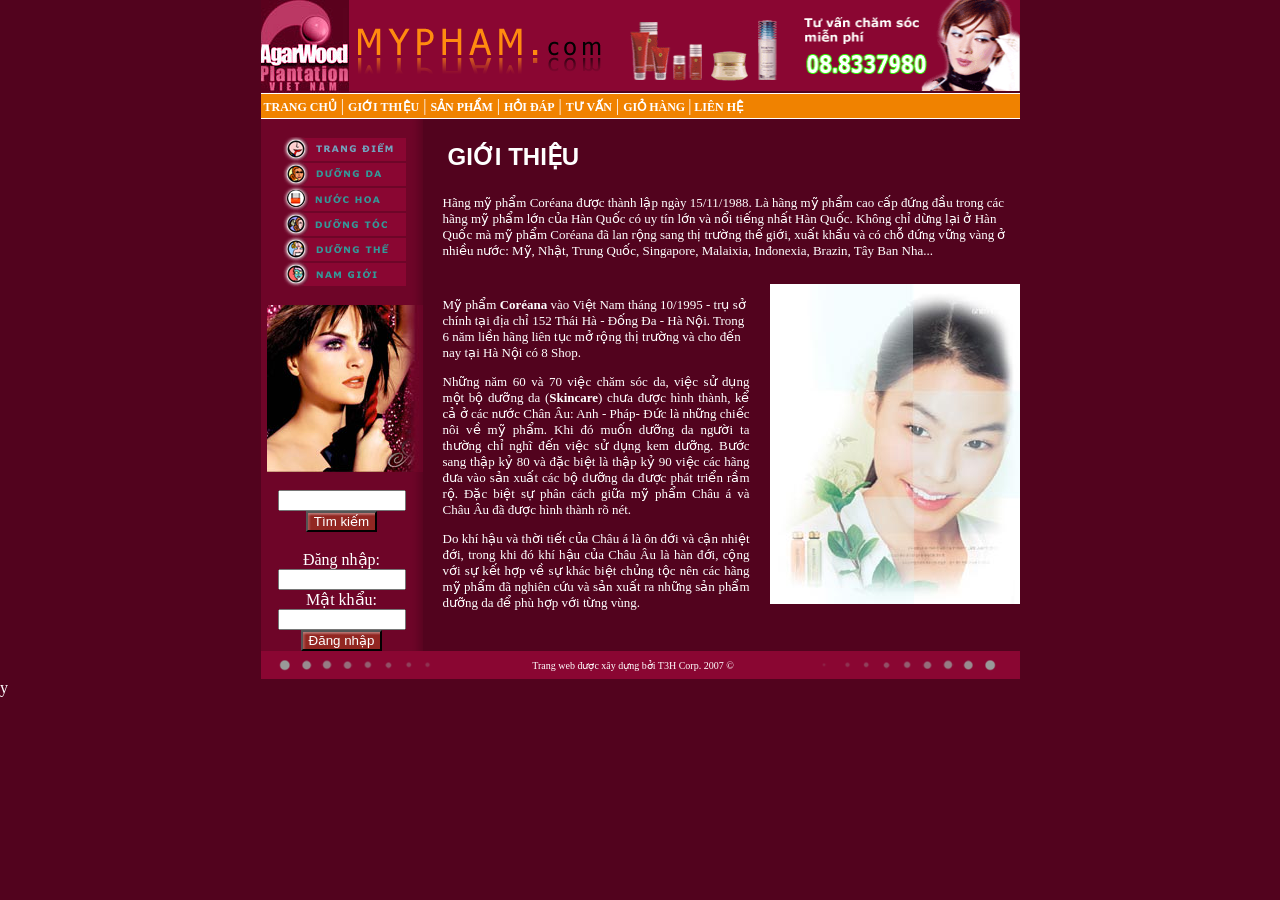
<file: Bai 2_4_Mypham/gioithieu.html>
<!DOCTYPE html PUBLIC "-//W3C//DTD XHTML 1.0 Transitional//EN" "http://www.w3.org/TR/xhtml1/DTD/xhtml1-transitional.dtd">
<html xmlns="http://www.w3.org/1999/xhtml">
<head>
<meta http-equiv="Content-Type" content="text/html; charset=utf-8" />
<title>Untitled Document</title>
<link href="css.css" rel="stylesheet" type="text/css" />
<style type="text/css">
.nen table tr td #form1 {
	color: #FFF;
}
body,td,th {
	color: #FFFFFF;
}
a {
	font-size: 12px;
}
</style>
</head>

<body>
<table width="759" border="0" align="center" cellpadding="0" cellspacing="0">
  <tr>
    <td colspan="2"><img src="Images/logo.jpg" width="88" height="93" /><img src="Images/my_pham.gif" width="271" height="93" /><img src="Images/banner.gif" width="400" height="93" /></td>
  </tr>
  <tr>
    <td colspan="2" class="bien"><a href="index.html">TRANG CHỦ</a> | <a href="gioithieu.html">GIỚI THIỆU</a> | <a href="sanpham.html">SẢN PHẨM</a> | <a href="#">HỎI ĐÁP</a> | <a href="#">TƯ VẤN</a> | <a href="#">GIỎ HÀNG </a>|<a href="#"> LIÊN HỆ</a></td>
  </tr>
  <tr>
    <td width="162" rowspan="2" valign="top" class="nen"><table width="100%" border="0" cellspacing="0" cellpadding="0">
      <tr>
        <td>&nbsp;</td>
      </tr>
      <tr>
        <td align="left" valign="top" style="padding-left:20px"><img src="Images/trang_diem.gif" width="126" height="25" /><br />
          <img src="Images/duong_da.gif" width="126" height="25" /><br />
          <img src="Images/nuoc_hoa.gif" width="126" height="25" /><br />
          <img src="Images/duong_toc.gif" width="126" height="25" /><br />
          <img src="Images/duong_the.gif" width="126" height="25" /><br />
          <img src="Images/nam_gioi.gif" width="126" height="25" /><br />
         
       
      </tr>
      <tr>
        <td>&nbsp;</td>
      </tr>
      <tr>
        <td><img src="Images/tuongtrung.jpg" width="156" height="167" style="padding-left:6px" /></td>
      </tr>
      <tr>
        <td>&nbsp;</td>
      </tr>
      <tr>
        <td align="center" style=""><form id="form1" name="form1" method="post" action="">
          <label for="textfield"></label>
          <input type="text" name="textfield" id="textfield" style="width: 120px;" />
        <br> 
        <input name="button" type="submit" class="nut" id="button" value="Tìm kiếm" />
        <br /><br />
        Đăng nhập:<br />
        <label for="textfield2"></label>
        <input type="text" name="textfield2" id="textfield2" style="width: 120px;"/>
        <br />
        Mật khẩu:<br />
        <label for="textfield3"></label>
        <input type="text" name="textfield3" id="textfield3" style="width: 120px;"/>
        <br />
        <input name="button2" type="submit" class="nut" id="button2" value="Đăng nhập" />
        <br /></form></td>
      </tr>
    </table></td>
    <td width="597" height="165" valign="top" ><p></p>
    <p class="tieude" style="padding-left: 25px"> GIỚI THIỆU</p>
    <p class="noidung">Hãng mỹ phẩm Coréana được thành lập ngày 15/11/1988. Là hãng mỹ phẩm cao cấp đứng đầu trong các hãng mỹ phẩm lớn của Hàn Quốc có uy tín lớn và nổi tiếng nhất Hàn Quốc. Không chỉ dừng lại ở Hàn Quốc mà mỹ phẩm Coréana đã lan rộng sang thị trường thế giới, xuất khẩu và có chỗ đứng vững vàng ở nhiều nước: Mỹ, Nhật, Trung Quốc, Singapore, Malaixia, Inđonexia, Brazin, Tây Ban Nha...</p></td>
  </tr>
  <tr>
    <td valign="top"><img src="Images/gioithieu.jpg" alt="Coreana" style="float: right; margin-left: 20px; margin-bottom: 15px;" />
      <p class="noidung">Mỹ phẩm <strong>Coréana</strong> vào Việt Nam tháng 10/1995 - trụ sở chính tại địa chỉ 152 Thái Hà - Đống Đa - Hà Nội. Trong 6 năm liền hãng liên tục mở rộng thị trường và cho đến nay tại Hà Nội có 8 Shop.
      </p>

<p class="noidung" style="text-align: justify;">
    Những năm 60 và 70 việc chăm sóc da, việc sử dụng một bộ dưỡng da (<strong>Skincare</strong>) chưa được hình thành, kể cả ở các nước Chân Âu: Anh - Pháp- Đức là những chiếc nôi về mỹ phẩm. Khi đó muốn dưỡng da người ta thường chỉ nghĩ đến việc sử dụng kem dưỡng. Bước sang thập kỷ 80 và đặc biệt là thập kỷ 90 việc các hãng đưa vào sản xuất các bộ dưỡng da được phát triển rầm rộ. Đặc biệt sự phân cách giữa mỹ phẩm Châu á và Châu Âu đã được hình thành rõ nét.</p>
<p class="noidung" style="text-align: justify;">Do khí hậu và thời tiết của Châu á là ôn đới và cận nhiệt đới, trong khi đó khí hậu của Châu Âu là hàn đới, cộng với sự kết hợp về sự khác biệt chủng tộc nên các hãng mỹ phẩm đã nghiên cứu và sản xuất ra những sản phẩm dưỡng da để phù hợp với từng vùng.</p></td>    
  </tr>
  <tr>
    <td colspan="2"><table width="100%" border="0" cellspacing="0" cellpadding="0">
      <tr>
        <td width="24%"><img src="Images/vien_01.gif" width="185" height="28" /></td>
         <td align="center" bgcolor="#8A0632"class="footer" ; vertical-align: middle;">Trang web được xây dựng bởi T3H Corp. 2007 &copy;</td>
        <td width="5%"><img src="Images/vien_02.gif" width="199" height="28" /></td>
      </tr>
    </table></td>
  </tr>
</table>
y
</body>
</html>
</file>
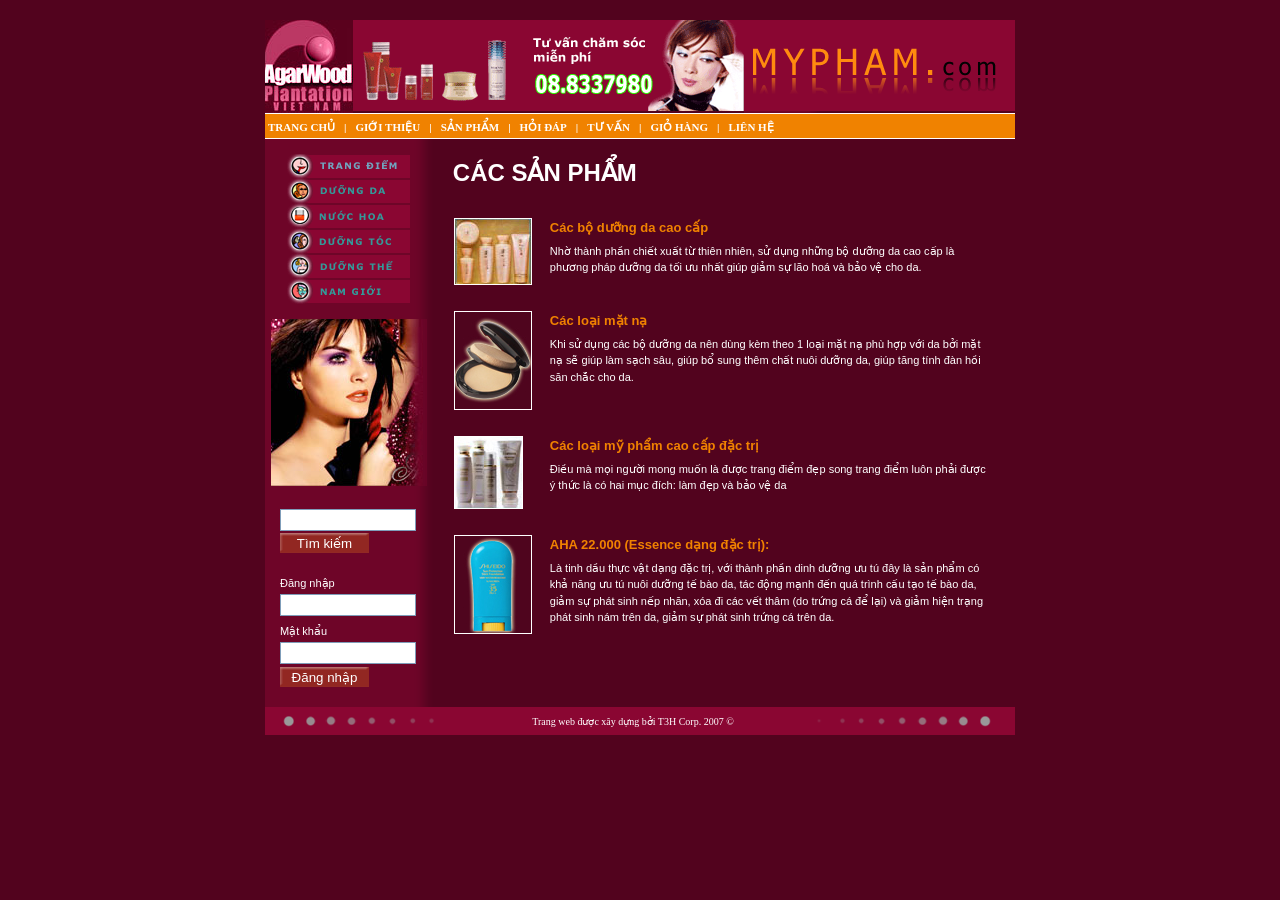
<file: Bai 2_4_Mypham/sanpham.html>
<!DOCTYPE html>
<html lang="vi">

<head>
    <meta charset="UTF-8">
    <title>Mỹ phẩm Coréana - Sản phẩm</title>
    <link rel="stylesheet" type="text/css" href="css.css" />
</head>

<body>
    <table width="750" border="0" align="center" cellpadding="0" cellspacing="0" bgcolor="#52031e"
        style="margin-top: 20px; margin-bottom: 20px;">
        <!-- Header Row -->
        <tr>
            <td colspan="2">
                <table width="750" border="0" cellspacing="0" cellpadding="0">
                    <tr>
                        <td width="88"><img src="Images/logo.jpg" width="88" height="93" alt="Logo"
                                style="display: block;" /></td>
                        <td width="391"><img src="Images/banner.gif" width="391" height="93" alt="Banner"
                                style="display: block;" /></td>
                        <td width="271"><img src="Images/my_pham.gif" width="271" height="93" alt="Mỹ phẩm"
                                style="display: block;" /></td>
                    </tr>
                </table>
            </td>
        </tr>

        <!-- Menu Row -->
        <tr>
            <td colspan="2">
                <table width="750" border="0" cellspacing="0" cellpadding="0">
                    <tr>
                        <td class="bien">
                            <a href="index.html">TRANG CHỦ</a>
                            <span class="menu-separator">|</span>
                            <a href="gioithieu.html">GIỚI THIỆU</a>
                            <span class="menu-separator">|</span>
                            <a href="sanpham.html">SẢN PHẨM</a>
                            <span class="menu-separator">|</span>
                            <a href="#">HỎI ĐÁP</a>
                            <span class="menu-separator">|</span>
                            <a href="#">TƯ VẤN</a>
                            <span class="menu-separator">|</span>
                            <a href="#">GIỎ HÀNG</a>
                            <span class="menu-separator">|</span>
                            <a href="#">LIÊN HỆ</a>
                        </td>
                    </tr>
                </table>
            </td>
        </tr>

        <!-- Content Row -->
        <tr>
            <!-- Left Sidebar -->
            <td width="168" valign="top" class="nen" style="padding-bottom: 20px;">
                <!-- Rollover Menus -->
                <div style="padding-top: 15px; padding-left: 20px;">
                    <a href="#"><img src="Images/trang_diem.gif" width="126" height="25" border="0" alt="Trang điểm"
                            style="display: block; margin-bottom: 0px;"
                            onmouseover="this.src='Images/trang_diem_over.gif'"
                            onmouseout="this.src='Images/trang_diem.gif'" /></a>
                    <a href="#"><img src="Images/duong_da.gif" width="126" height="25" border="0" alt="Dưỡng da"
                            style="display: block; margin-bottom: 0px;"
                            onmouseover="this.src='Images/duong_da_over.gif'"
                            onmouseout="this.src='Images/duong_da.gif'" /></a>
                    <a href="#"><img src="Images/nuoc_hoa.gif" width="126" height="25" border="0" alt="Nước hoa"
                            style="display: block; margin-bottom: 0px;"
                            onmouseover="this.src='Images/nuoc_hoa_over.gif'"
                            onmouseout="this.src='Images/nuoc_hoa.gif'" /></a>
                    <a href="#"><img src="Images/duong_toc.gif" width="126" height="25" border="0" alt="Dưỡng tóc"
                            style="display: block; margin-bottom: 0px;"
                            onmouseover="this.src='Images/duong_toc_over.gif'"
                            onmouseout="this.src='Images/duong_toc.gif'" /></a>
                    <a href="#"><img src="Images/duong_the.gif" width="126" height="25" border="0" alt="Dưỡng thể"
                            style="display: block; margin-bottom: 0px;"
                            onmouseover="this.src='Images/duong_the_over.gif'"
                            onmouseout="this.src='Images/duong_the.gif'" /></a>
                    <a href="#"><img src="Images/nam_gioi.gif" width="126" height="25" border="0" alt="Nam giới"
                            style="display: block; margin-bottom: 0px;"
                            onmouseover="this.src='Images/nam_gioi_over.gif'"
                            onmouseout="this.src='Images/nam_gioi.gif'" /></a>
                </div>

                <!-- Tuong trung Image -->
                <div style="padding-top: 15px; padding-left: 6px;">
                    <img src="Images/tuongtrung.jpg" width="156" height="167" alt="Tượng trưng"
                        style="display: block;" />
                </div>

                <!-- Search Box -->
                <form action="" method="post" style="margin: 0; padding: 0;">
                    <div style="padding-top: 20px; padding-left: 15px;">
                        <input type="text" name="txtSearch" class="input-box" style="margin-bottom: 2px;" /><br />
                        <input type="submit" name="btnSearch" value="Tìm kiếm" class="nut"
                            style="width: 89px; height: 20px; border: 0; cursor: pointer; text-align: center;" />
                    </div>
                </form>

                <!-- Login Box -->
                <form action="" method="post" style="margin: 0; padding: 0;">
                    <div style="padding-top: 20px; padding-left: 15px; padding-right: 15px;">
                        <span class="form-label">Đăng nhập</span><br />
                        <input type="text" name="txtUsername" class="input-box" /><br />
                        <span class="form-label">Mật khẩu</span><br />
                        <input type="password" name="txtPassword" class="input-box" style="margin-bottom: 3px;" /><br />
                        <input type="submit" name="btnLogin" value="Đăng nhập" class="nut"
                            style="width: 89px; height: 20px; border: 0; cursor: pointer; text-align: center;" />
                    </div>
                </form>
            </td>

            <!-- Right Content Column -->
            <td width="582" valign="top" class="noidung"
                style="padding-top: 20px; padding-right: 20px; padding-bottom: 20px;">
                <h1 class="tieude" style="margin-top: 0; margin-bottom: 30px;">CÁC SẢN PHẨM</h1>

                <!-- Product 1 -->
                <table class="product-item">
                    <tr>
                        <td width="80" valign="top" align="left">
                            <img src="Images/sp1.jpg" width="76" height="65" alt="Sản phẩm 1" class="img-border" />
                        </td>
                        <td valign="top" class="product-desc">
                            <span class="tensanpham">Các bộ dưỡng da cao cấp</span>
                            Nhờ thành phần chiết xuất từ thiên nhiên, sử dụng những bộ dưỡng da cao cấp là phương pháp
                            dưỡng da tối ưu nhất giúp giảm sự lão hoá và bảo vệ cho da.
                        </td>
                    </tr>
                </table>

                <!-- Product 2 -->
                <table class="product-item">
                    <tr>
                        <td width="80" valign="top" align="left">
                            <img src="Images/sp2.jpg" width="76" height="97" alt="Sản phẩm 2" class="img-border" />
                        </td>
                        <td valign="top" class="product-desc">
                            <span class="tensanpham">Các loại mặt nạ</span>
                            Khi sử dụng các bộ dưỡng da nên dùng kèm theo 1 loại mặt nạ phù hợp với da bởi mặt nạ sẽ
                            giúp làm sạch sâu, giúp bổ sung thêm chất nuôi dưỡng da, giúp tăng tính đàn hồi săn chắc cho
                            da.
                        </td>
                    </tr>
                </table>

                <!-- Product 3 -->
                <table class="product-item">
                    <tr>
                        <td width="80" valign="top" align="left">
                            <img src="Images/sp3.jpg" width="67" height="71" alt="Sản phẩm 3" class="img-border" />
                        </td>
                        <td valign="top" class="product-desc">
                            <span class="tensanpham">Các loại mỹ phẩm cao cấp đặc trị</span>
                            Điều mà mọi người mong muốn là được trang điểm đẹp song trang điểm luôn phải được ý thức là
                            có hai mục đích: làm đẹp và bảo vệ da
                        </td>
                    </tr>
                </table>

                <!-- Product 4 -->
                <table class="product-item" style="margin-bottom: 10px;">
                    <tr>
                        <td width="80" valign="top" align="left">
                            <img src="Images/sp4.jpg" width="76" height="97" alt="Sản phẩm 4" class="img-border" />
                        </td>
                        <td valign="top" class="product-desc">
                            <span class="tensanpham">AHA 22.000 (Essence dạng đặc trị):</span>
                            Là tinh dầu thực vật dạng đặc trị, với thành phần dinh dưỡng ưu tú đây là sản phẩm có khả
                            năng ưu tú nuôi dưỡng tế bào da, tác động mạnh đến quá trình cấu tạo tế bào da, giảm sự phát
                            sinh nếp nhăn, xóa đi các vết thâm (do trứng cá để lại) và giảm hiện trạng phát sinh nám
                            trên da, giảm sự phát sinh trứng cá trên da.
                        </td>
                    </tr>
                </table>
            </td>
        </tr>

        <!-- Footer Row -->
        <tr>
            <td colspan="2">
                <table width="750" border="0" cellspacing="0" cellpadding="0" bgcolor="#52031e">
                    <tr>
                        <td width="185"><img src="Images/vien_01.gif" width="185" height="28" alt="Viền trái"
                                style="display: block;" /></td>
                       <td align="center" bgcolor="#8A0632"class="footer" ; vertical-align: middle;">Trang web được xây dựng bởi T3H Corp. 2007 &copy;</td>
                        <td width="199"><img src="Images/vien_02.gif" width="199" height="28" alt="Viền phải"
                                style="display: block;" /></td>
                    </tr>
                </table>
            </td>
        </tr>
    </table>
</body>

</html>
</file>
<file: bai 2_2_Hoacanh/style.css>
.vien {
border-left:6px dotted #309C2D;
}
a {
font-family: Courier New;text-decoration:none;color:#309C2D;
font-weight:bold;font-size:15px;
}
a:hover {
text-decoration:underline;
}
body {
	SCROLLBAR-FACE-COLOR: #306932; 	SCROLLBAR-ARROW-COLOR: #002F00; 
	SCROLLBAR-TRACK-COLOR: #FFFFFF; }
.tieude {
font-family:Arial, Helvetica, sans-serif;
font-size:30px;color:#000000;font-weight:bold; }
.noidung {
font-family:tahoma;font-size:12px;color:#000000;
}
.nen{
background-image:url(images/nen.gif); background-repeat:repeat-x;
}
.bienphai {
border-right:4px solid #356736;
}
</file>
<file: Bai 2_4_Mypham/css.css>
a{
font: verdana;
font-size:11px;
color:#FFFFFF;
text-decoration:none;
font-weight:bold;
}

a:hover {
text-decoration:underline;
color:#52031e;
}

body {
margin: 0px;
background-color:#52031e;
}

.bien {
border-top:#FFFFFF solid 1px;
border-bottom:#FFFFFF solid 1px;
padding-left:10px;
color: #FFFFFF;
background-color:#F08200;
padding: 3px;
}

.tieude {
font-family:ARIAL;
font-size:24px;
color:#FFFFFF;
font-weight:bold;
}

.footer {
font-family: tahoma;
font-size:x-small;
color:#FFFFFF;
}

.nut {
background-image:url(Images/nut_tim_kiem.gif);
background-color:#922722;
background-repeat:no-repeat;
color:#FFFFFF;
}

.noidung{
font-family: tahoma;
font-size:small;
color:#FFFFFF;
padding-left:20px;
}

.nen{
	background-image:url(Images/nen.gif);
    background-repeat:repeat-y;	
}

/* Custom additions for layout and formatting */
.tensanpham {
    font-family: Tahoma, Arial, sans-serif;
    font-size: 13px;
    font-weight: bold;
    color: #F08200;
    margin-bottom: 5px;
    display: block;
}

.img-border {
    border: 1px solid #FFFFFF;
}

.form-label {
    font-family: Tahoma, Arial, sans-serif;
    font-size: 11px;
    color: #FFFFFF;
}

.input-box {
    width: 130px;
    height: 18px;
    border: 1px solid #7F9DB9;
    font-family: Tahoma, Arial, sans-serif;
    font-size: 11px;
    margin-top: 3px;
    margin-bottom: 5px;
    padding-left: 2px;
}

.product-item {
    width: 100%;
    margin-bottom: 20px;
    border-collapse: collapse;
}

.product-desc {
    font-family: Tahoma, Arial, sans-serif;
    font-size: 11px;
    color: #FFFFFF;
    line-height: 1.5;
    padding-left: 15px;
}

.menu-separator {
    color: #FFFFFF;
    font-size: 11px;
    font-weight: bold;
    padding: 0 5px;
}
</file>
